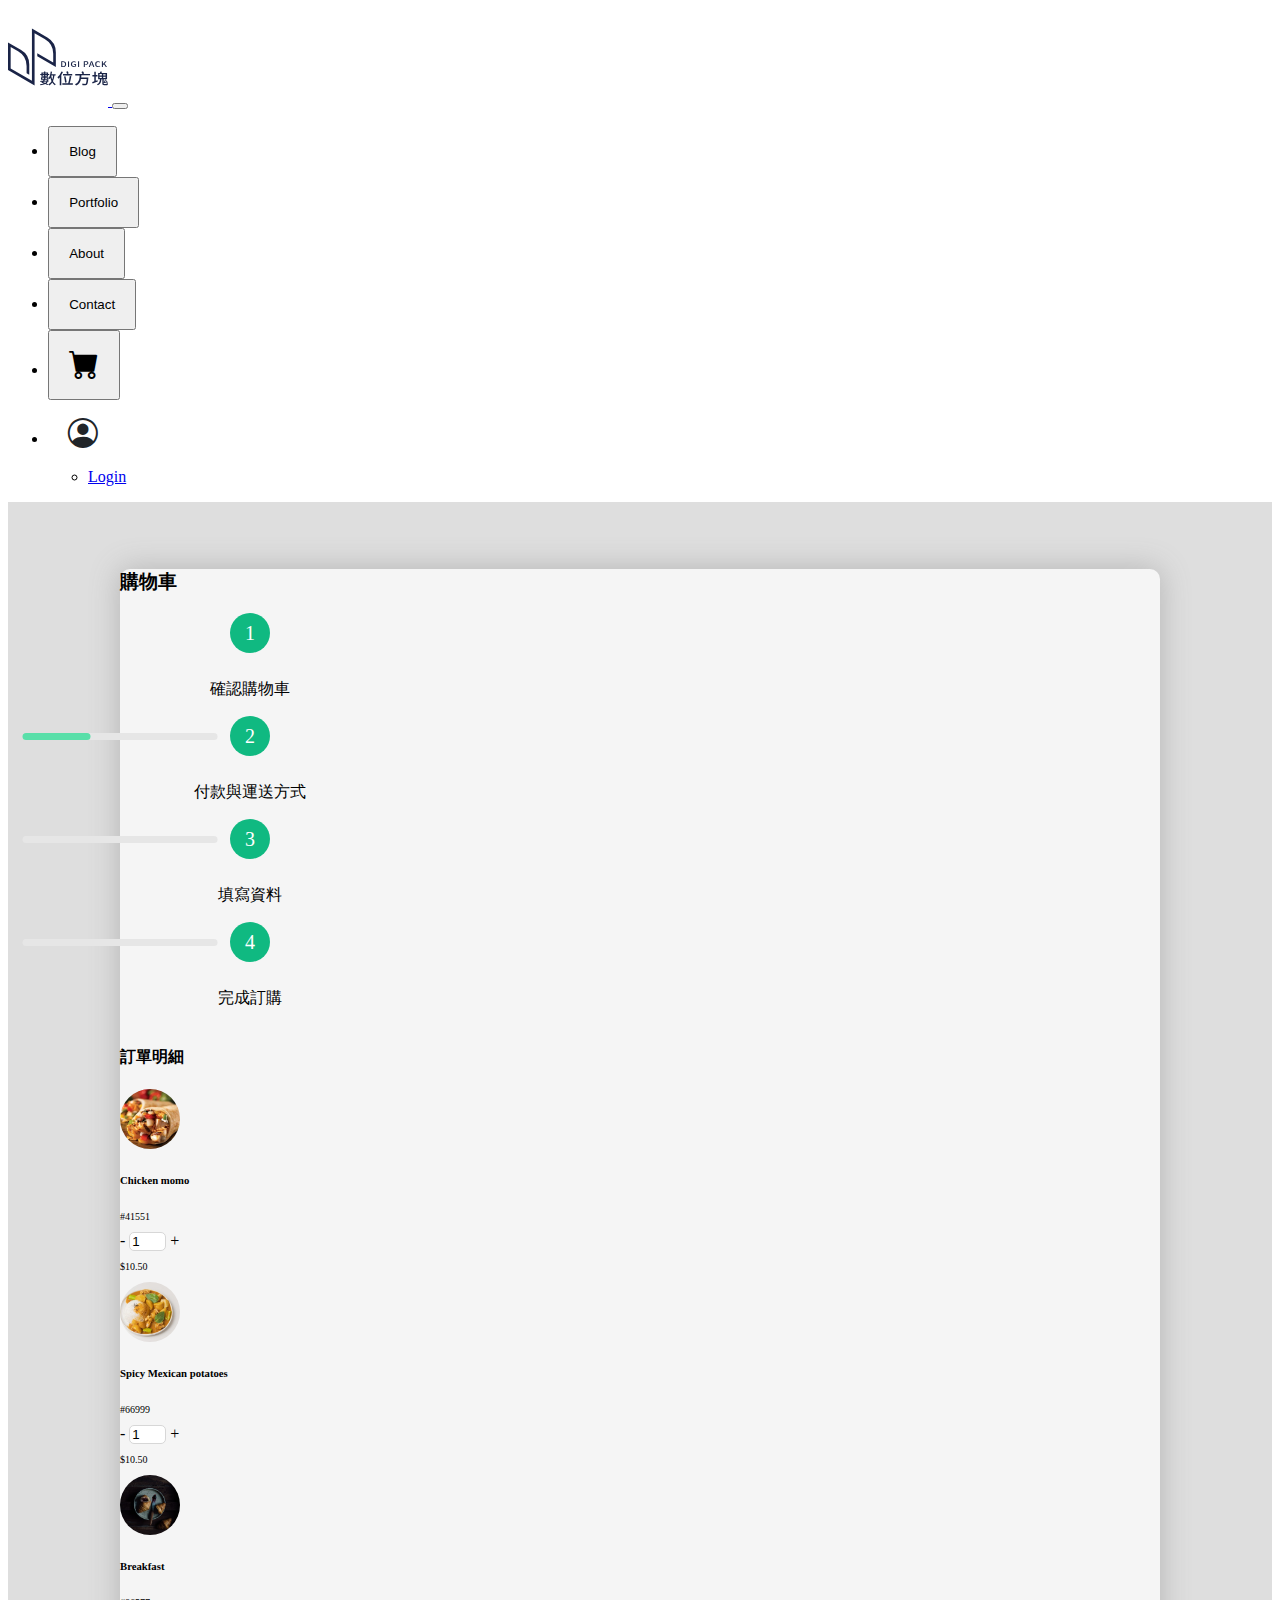
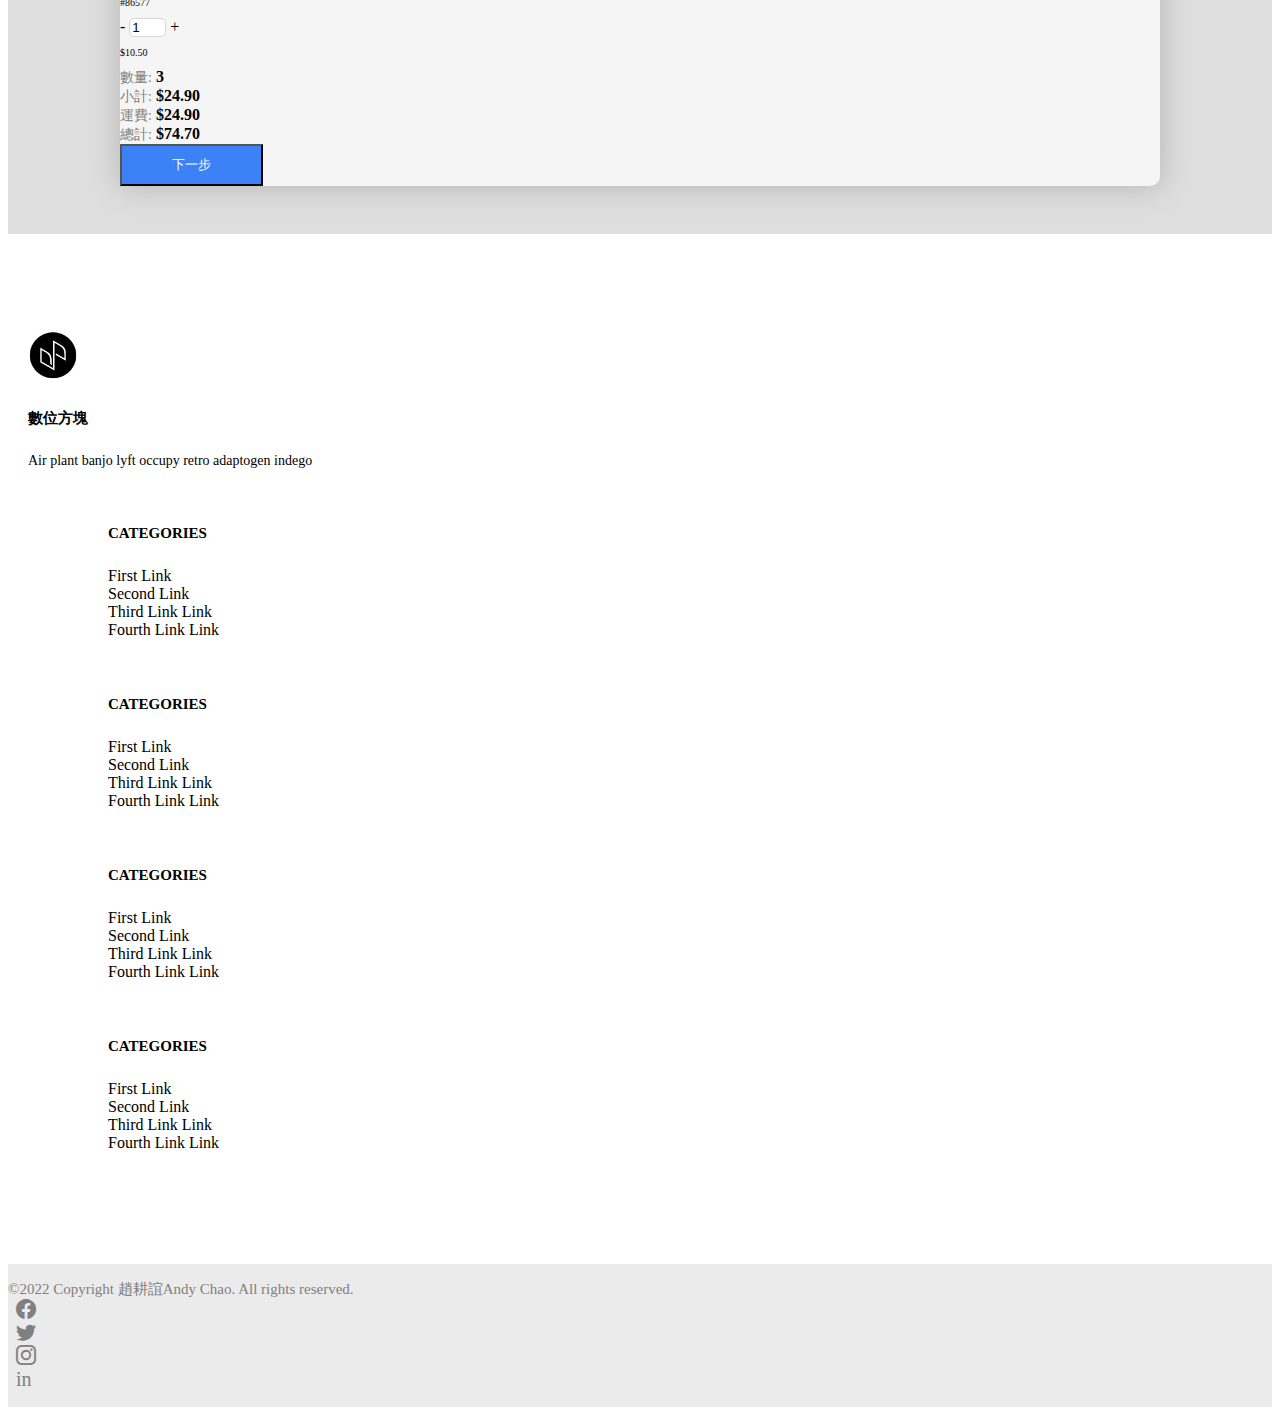
<file: bootstrapWork_pg_cart.html>
<!DOCTYPE html>
<html lang="en">

<head>
  <meta charset="UTF-8">
  <meta http-equiv="X-UA-Compatible" content="IE=edge">
  <meta name="viewport" content="width=device-width, initial-scale=1.0">
  <title>cart one</title>
  <meta name="author" content="Andy Chao">
  <meta name="description" content="本網頁僅提供本人作品集使用。">
  <link href="https://cdn.jsdelivr.net/npm/bootstrap@5.1.3/dist/css/bootstrap.min.css" rel="stylesheet"
    integrity="sha384-1BmE4kWBq78iYhFldvKuhfTAU6auU8tT94WrHftjDbrCEXSU1oBoqyl2QvZ6jIW3" crossorigin="anonymous">
  <link rel="stylesheet" href="./css/bootstrapWork_pg_cart.css">
  <link rel="stylesheet" href="https://cdn.jsdelivr.net/npm/bootstrap-icons@1.8.1/font/bootstrap-icons.css">
  <style>
    /* Snippets Prevent Quick Suggestions close*/
  </style>
</head>

<body>
  <main>
    <!-- navbar -->
    <section>
      <div class="container-fluid p-0">
        <nav class="navbar navbar-expand-lg navbar-light bg-light p-0">
          <div class="container">
            <a class="" href="./index.html">
              <img src="./image/logo.svg" alt="" width="100" height="98" class="d-inline-block align-text-top">
            </a>


            <button class="navbar-toggler" type="button" data-bs-toggle="collapse"
              data-bs-target="#navbarSupportedContent" aria-controls="navbarSupportedContent" aria-expanded="false"
              aria-label="Toggle navigation">
              <span class="navbar-toggler-icon"></span>
            </button>

            <div id="navbarSupportedContent" class="collapse navbar-collapse justify-content-end ">
              <ul class="navbar-nav align-items-center">

                <li class="nav-item">
                  <a class="" href="#">
                    <button class="btn btn-hover" type="submit">Blog</button>
                  </a>
                </li>

                <li class="nav-item">
                  <a href="#">
                    <button class="btn btn-hover" type="submit">Portfolio</button>
                  </a>
                </li>

                <li class="nav-item">
                  <a href="#">
                    <button class="btn btn-hover" type="submit">About</button>
                  </a>
                </li>

                <li class="nav-item">
                  <a href="#">
                    <button class="btn btn-hover" type="submit">Contact
                    </button>
                  </a>
                </li>

                <li class="nav-item">
                  <a href="./bootstrapWork_pg_cart.html">
                    <button class="btn cart-i" type="submit">
                      <i class="bi bi-cart-fill"></i>
                    </button>
                  </a>
                </li>

                <li class="nav-item dropdown">
                  <a class="drop-link" href="" id="navbarScrollingDropdown" role="button" data-bs-toggle="dropdown"
                    aria-expanded="false">
                    <i class="bi bi-person-circle"></i>
                  </a>
                  <ul class="dropdown-menu" aria-labelledby="navbarScrollingDropdown">
                    <li><a class="dropdown-item" href="./bootstrapWork_pg_login.html">Login</a></li>
                  </ul>
                </li>

              </ul>
            </div>

          </div>
        </nav>
    </section>


    <!-- cart -->
    <section>
      <div id="cart" class="container-fluid">
        <div id="cart-inner" class="p-5">
          <h3 class="fw-bold mb-4">購物車</h3>

          <div class="progress-line-box d-flex">
            <div class="progress-line">
              <div>
                <div class="curcle">
                  <p>1</p>
                </div>
              </div>
              <p class="p-text">確認購物車</p>
            </div>

            <div class="progress-line">
              <div>
                <div class="bar-line-left progress1"></div>
                <div class="curcle">
                  <p>2</p>
                </div>
              </div>
              <p class="p-text">付款與運送方式</p>
            </div>

            <div class="progress-line">
              <div>
                <div class="bar-line-left progress2"></div>
                <div class="curcle">
                  <p>3</p>
                </div>
              </div>
              <p class="p-text">填寫資料</p>
            </div>

            <div class="progress-line">
              <div>
                <div class="bar-line-left progress3"></div>
                <div class="curcle">
                  <p>4</p>
                </div>
              </div>
              <p class="p-text">完成訂購</p>
            </div>

          </div>

          <h4 class="py-4 border-top">訂單明細</h4>

          <div id="Order-area">
            <div class="py-4 border-bottom d-flex align-items-center justify-content-between">
              <div class="d-flex align-items-center">
                <div class="head-img me-3"></div>
                <div>
                  <h6 class="m-0">Chicken momo</h6>
                  <p class="m-0">#41551</p>
                </div>
              </div>
              <div class="d-flex align-items-center">
                <div class="pe-4 d-flex align-items-center">
                  <span>-</span>
                  <input type="text" class="px-2 mx-2" value="1">
                  <span>+</span>
                </div>
                <p class="pe-4 m-0">$10.50</p>
              </div>
            </div>

            <div class="py-4 border-bottom d-flex align-items-center justify-content-between">
              <div class="d-flex align-items-center">
                <div class="head-img2 me-3"></div>
                <div>
                  <h6 class="m-0">Spicy Mexican potatoes</h6>
                  <p class="m-0">#66999</p>
                </div>
              </div>
              <div class="d-flex align-items-center">
                <div class="pe-4 d-flex align-items-center">
                  <span>-</span>
                  <input type="text" class="px-2 mx-2" value="1">
                  <span>+</span>
                </div>
                <p class="pe-4 m-0">$10.50</p>
              </div>
            </div>

            <div class="py-4 border-bottom d-flex align-items-center justify-content-between">
              <div class="d-flex align-items-center">
                <div class="head-img3 me-3"></div>
                <div>
                  <h6 class="m-0">Breakfast</h6>
                  <p class="m-0">#86577</p>
                </div>
              </div>
              <div class="d-flex align-items-center">
                <div class="pe-4 d-flex align-items-center">
                  <span>-</span>
                  <input type="text" class="px-2 mx-2" value="1">
                  <span>+</span>
                </div>
                <p class="pe-4 m-0">$10.50</p>
              </div>
            </div>
          </div>

          <div id="totle" class="py-4 border-bottom row justify-content-end">
            <div class="col-lg-3 col-md-4">
              <div class="py-1 d-flex justify-content-between">
                <span>數量:</span>
                <span>3</span>
              </div>

              <div class="py-1 d-flex justify-content-between">
                <span>小計:</span>
                <span>$24.90</span>
              </div>

              <div class="py-1 d-flex justify-content-between">
                <span>運費:</span>
                <span>$24.90</span>
              </div>

              <div class="py-1 d-flex justify-content-between">
                <span>總計:</span>
                <span>$74.70</span>
              </div>
            </div>

          </div>

          <div id="foot-button" class="pt-4 d-flex justify-content-between">
            <div class="d-flex align-items-center">
              <!-- <div>
                <i class="fs-4 bi bi-arrow-left-short"></i>
              </div>
              <div>返回購物</div> -->
            </div>
            <div>
              <button class="btn" type="submit" onclick="location.href='./bootstrapWork_pg_cart_two.html';">下一步</button>
            </div>
          </div>

        </div>
      </div>
    </section>




    <!-- CATEGORIES -->
    <section>
      <div class="container-sm">
        <div id="CATEGORIES" class="row align-items-center ">
          <div class="col-lg-3 col-md-5 col-5">
            <div class="d-flex align-items-center">
              <div>
                <img src="./image/數位.jpg" width="50" alt="">
              </div>
              <h5 class="m-0 px-2">數位方塊</h5>
            </div>
            <p>Air plant banjo lyft occupy retro adaptogen indego</p>
          </div>


          <div class="ps80 col-lg-9 col-md-7 row row-cols-lg-4 row-cols-md-2 row-cols-1">

            <div class="col">
              <h5>CATEGORIES</h5>
              <div>
                <a href="">First Link</a>
              </div>
              <div>
                <a href="">Second Link</a>
              </div>
              <div>
                <a href="">Third Link Link</a>
              </div>
              <div>
                <a href="">Fourth Link Link</a>
              </div>
            </div>

            <div class="col">
              <h5>CATEGORIES</h5>
              <div>
                <a href="">First Link</a>
              </div>
              <div>
                <a href="">Second Link</a>
              </div>
              <div>
                <a href="">Third Link Link</a>
              </div>
              <div>
                <a href="">Fourth Link Link</a>
              </div>
            </div>

            <div class="col">
              <h5>CATEGORIES</h5>
              <div>
                <a href="">First Link</a>
              </div>
              <div>
                <a href="">Second Link</a>
              </div>
              <div>
                <a href="">Third Link Link</a>
              </div>
              <div>
                <a href="">Fourth Link Link</a>
              </div>
            </div>

            <div class="col">
              <h5>CATEGORIES</h5>
              <div>
                <a href="">First Link</a>
              </div>
              <div>
                <a href="">Second Link</a>
              </div>
              <div>
                <a href="">Third Link Link</a>
              </div>
              <div>
                <a href="">Fourth Link Link</a>
              </div>
            </div>

          </div>
        </div>
      </div>
    </section>

    <!-- foot -->
    <section id="foot" style="background-color: rgb(235, 235, 235);">
      <div class="container-sm">
        <div class=" d-flex  justify-content-between align-items-center">
          <div class="d-flex">
            <p style="font-size: 15px;">©2022 Copyright 趙耕誼Andy Chao. All rights reserved.</p>
            <p style="font-size: 15px;"></p>
          </div>
          <div class="d-flex right">
            <div>
              <i class="bi bi-facebook"></i>
            </div>
            <div>
              <i class="bi bi-twitter"></i>
            </div>
            <div>
              <i class="bi bi-instagram"></i>
            </div>
            <div>
              <p>in</p>
            </div>
          </div>
        </div>
      </div>
    </section>


  </main>







  <script src="https://cdn.jsdelivr.net/npm/bootstrap@5.1.3/dist/js/bootstrap.bundle.min.js"
    integrity="sha384-ka7Sk0Gln4gmtz2MlQnikT1wXgYsOg+OMhuP+IlRH9sENBO0LRn5q+8nbTov4+1p" crossorigin="anonymous">
    </script>

</body>

</html>
</file>
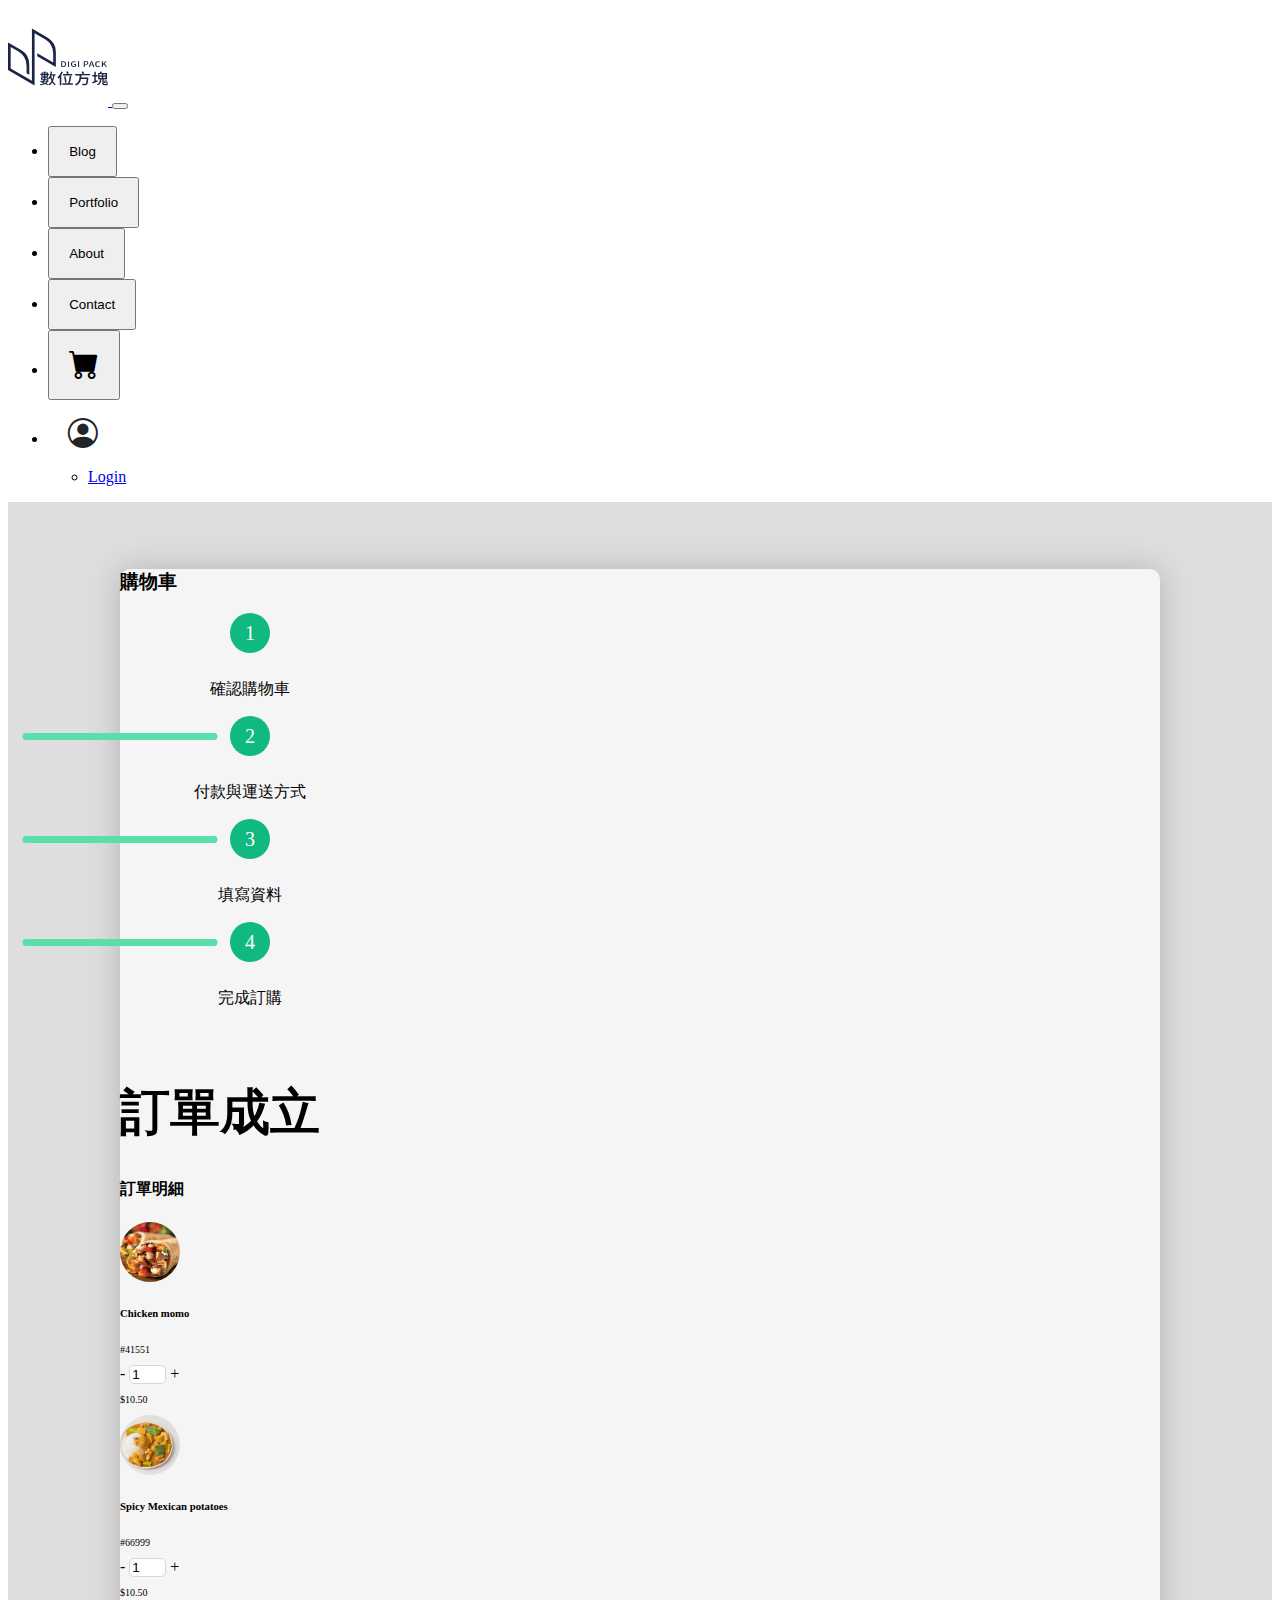
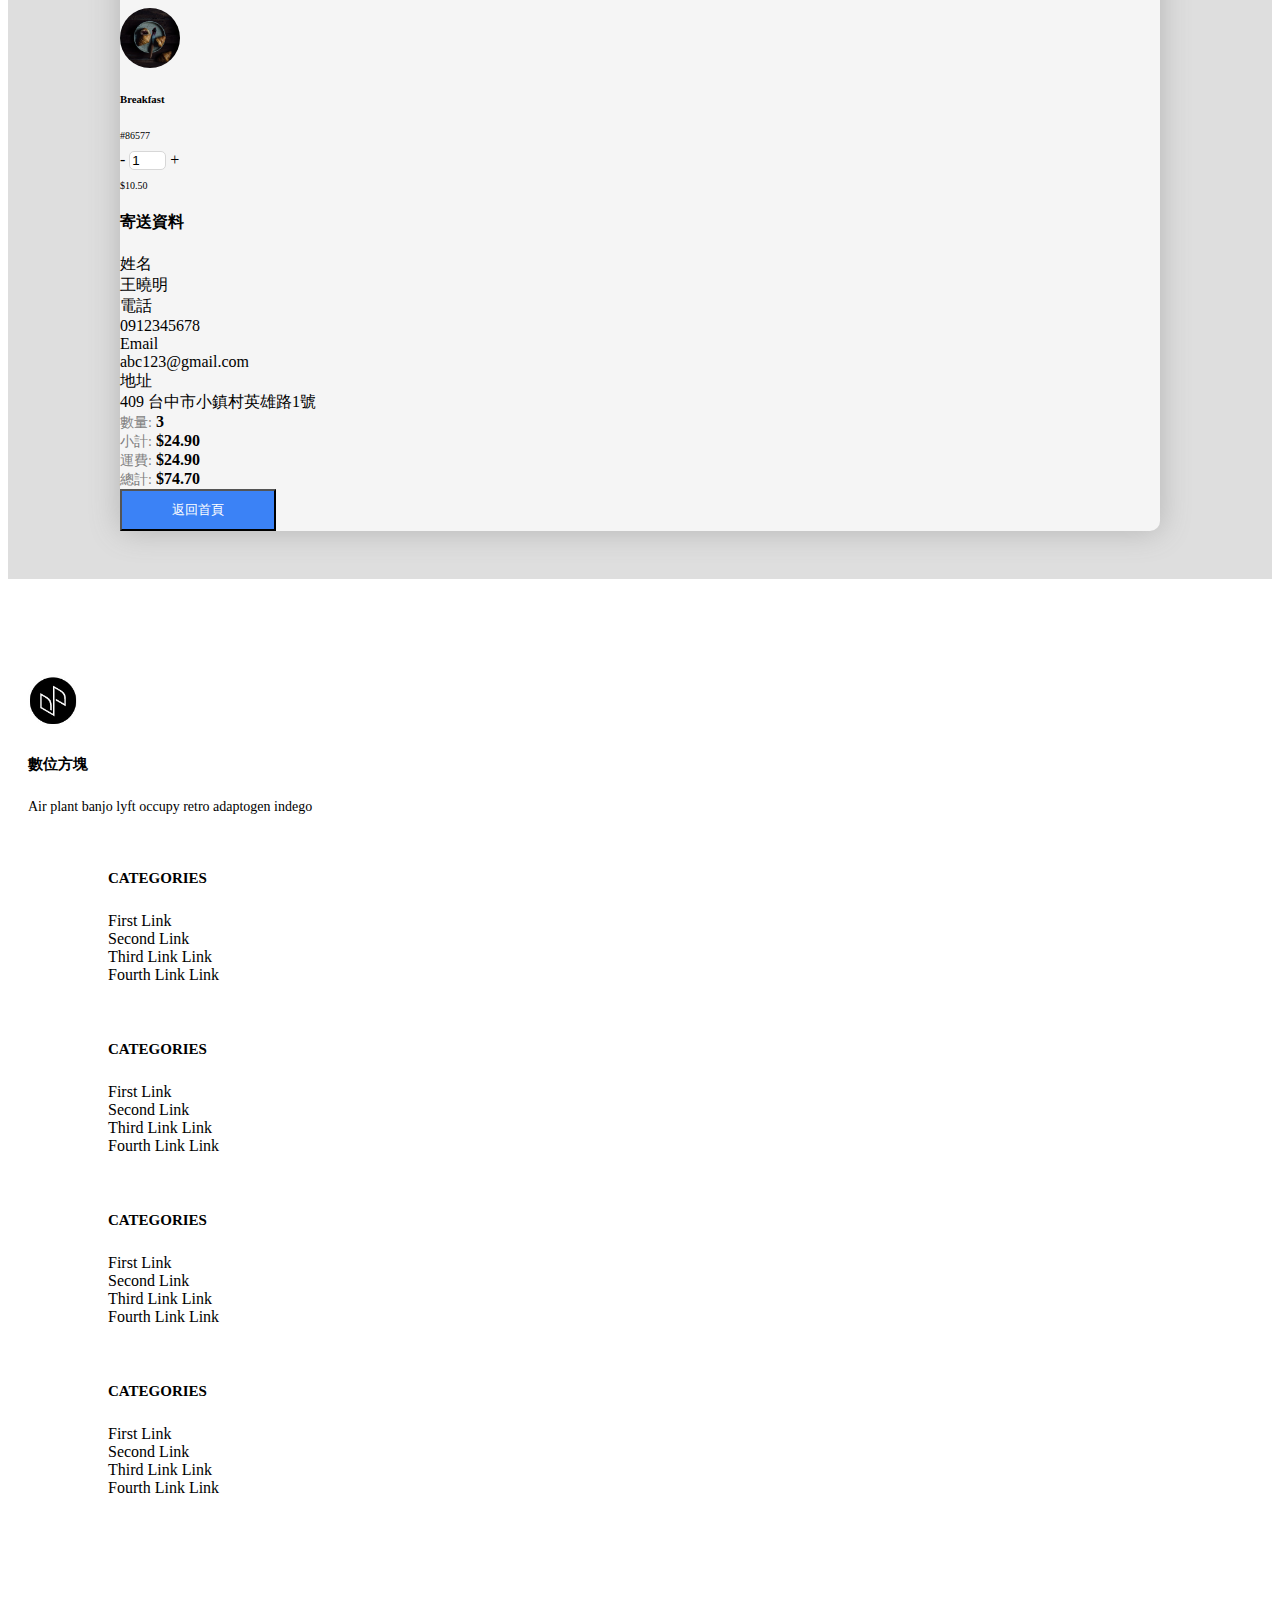
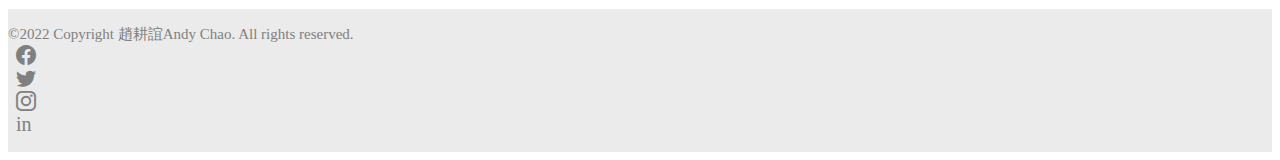
<file: bootstrapWork_pg_cart_four.html>
<!DOCTYPE html>
<html lang="en">

<head>
  <meta charset="UTF-8">
  <meta http-equiv="X-UA-Compatible" content="IE=edge">
  <meta name="viewport" content="width=device-width, initial-scale=1.0">
  <title>cart four</title>
  <meta name="author" content="Andy Chao">
  <meta name="description" content="本網頁僅提供本人作品集使用。">
  <meta name="author" content="Andy Chao">
  <meta name="description" content="本網頁僅提供本人作品集使用。">
  <link href="https://cdn.jsdelivr.net/npm/bootstrap@5.1.3/dist/css/bootstrap.min.css" rel="stylesheet"
    integrity="sha384-1BmE4kWBq78iYhFldvKuhfTAU6auU8tT94WrHftjDbrCEXSU1oBoqyl2QvZ6jIW3" crossorigin="anonymous">
  <link rel="stylesheet" href="./css/bootstrapWork_pg_cart_four.css">
  <link rel="stylesheet" href="https://cdn.jsdelivr.net/npm/bootstrap-icons@1.8.1/font/bootstrap-icons.css">
  <style>
    /* Snippets Prevent Quick Suggestions close*/
  </style>
</head>

<body>
  <main>
    <!-- navbar -->
    <section>
      <div class="container-fluid p-0">
        <nav class="navbar navbar-expand-lg navbar-light bg-light p-0">
          <div class="container">
            <a class="" href="./index.html">
              <img src="./image/logo.svg" alt="" width="100" height="98" class="d-inline-block align-text-top">
            </a>


            <button class="navbar-toggler" type="button" data-bs-toggle="collapse"
              data-bs-target="#navbarSupportedContent" aria-controls="navbarSupportedContent" aria-expanded="false"
              aria-label="Toggle navigation">
              <span class="navbar-toggler-icon"></span>
            </button>

            <div id="navbarSupportedContent" class="collapse navbar-collapse justify-content-end ">
              <ul class="navbar-nav align-items-center">

                <li class="nav-item">
                  <a class="" href="#">
                    <button class="btn btn-hover" type="submit">Blog</button>
                  </a>
                </li>

                <li class="nav-item">
                  <a href="#">
                    <button class="btn btn-hover" type="submit">Portfolio</button>
                  </a>
                </li>

                <li class="nav-item">
                  <a href="#">
                    <button class="btn btn-hover" type="submit">About</button>
                  </a>
                </li>

                <li class="nav-item">
                  <a href="#">
                    <button class="btn btn-hover" type="submit">Contact
                    </button>
                  </a>
                </li>

                <li class="nav-item">
                  <a href="./bootstrapWork_pg_cart.html">
                    <button class="btn cart-i" type="submit">
                      <i class="bi bi-cart-fill"></i>
                    </button>
                  </a>
                </li>

                <li class="nav-item dropdown">
                  <a class="drop-link" href="" id="navbarScrollingDropdown" role="button" data-bs-toggle="dropdown"
                    aria-expanded="false">
                    <i class="bi bi-person-circle"></i>
                  </a>
                  <ul class="dropdown-menu" aria-labelledby="navbarScrollingDropdown">
                    <li><a class="dropdown-item" href="./bootstrapWork_pg_login.html">Login</a></li>
                  </ul>
                </li>

              </ul>
            </div>

          </div>
        </nav>
    </section>


    <!-- cart -->
    <section>
      <div id="cart" class="container-fluid">
        <div id="cart-inner" class="p-5">
          <h3 class="fw-bold mb-4">購物車</h3>

          <div class="progress-line-box d-flex">
            <div class="progress-line">
              <div>
                <div class="curcle">
                  <p>1</p>
                </div>
              </div>
              <p class="p-text">確認購物車</p>
            </div>

            <div class="progress-line">
              <div>
                <div class="bar-line-left progress1"></div>
                <div class="curcle">
                  <p>2</p>
                </div>
              </div>
              <p class="p-text">付款與運送方式</p>
            </div>

            <div class="progress-line">
              <div>
                <div class="bar-line-left progress2"></div>
                <div class="curcle">
                  <p>3</p>
                </div>
              </div>
              <p class="p-text">填寫資料</p>
            </div>

            <div class="progress-line">
              <div>
                <div class="bar-line-left progress3"></div>
                <div class="curcle">
                  <p>4</p>
                </div>
              </div>
              <p class="p-text">完成訂購</p>
            </div>

          </div>

          <h1 class="OrderText text-center border-top">訂單成立</h1>
          <h4>訂單明細</h4>

          <div id="Order-area">
            <div class="py-4 border-bottom d-flex align-items-center justify-content-between">
              <div class="d-flex align-items-center">
                <div class="head-img me-3"></div>
                <div>
                  <h6 class="m-0">Chicken momo</h6>
                  <p class="m-0">#41551</p>
                </div>
              </div>
              <div class="d-flex align-items-center">
                <div class="pe-4 d-flex align-items-center">
                  <span>-</span>
                  <input type="text" class="px-2 mx-2" value="1">
                  <span>+</span>
                </div>
                <p class="pe-4 m-0">$10.50</p>
              </div>
            </div>

            <div class="py-4 border-bottom d-flex align-items-center justify-content-between">
              <div class="d-flex align-items-center">
                <div class="head-img2 me-3"></div>
                <div>
                  <h6 class="m-0">Spicy Mexican potatoes</h6>
                  <p class="m-0">#66999</p>
                </div>
              </div>
              <div class="d-flex align-items-center">
                <div class="pe-4 d-flex align-items-center">
                  <span>-</span>
                  <input type="text" class="px-2 mx-2" value="1">
                  <span>+</span>
                </div>
                <p class="pe-4 m-0">$10.50</p>
              </div>
            </div>

            <div class="py-4 border-bottom d-flex align-items-center justify-content-between">
              <div class="d-flex align-items-center">
                <div class="head-img3 me-3"></div>
                <div>
                  <h6 class="m-0">Breakfast</h6>
                  <p class="m-0">#86577</p>
                </div>
              </div>
              <div class="d-flex align-items-center">
                <div class="pe-4 d-flex align-items-center">
                  <span>-</span>
                  <input type="text" class="px-2 mx-2" value="1">
                  <span>+</span>
                </div>
                <p class="pe-4 m-0">$10.50</p>
              </div>
            </div>
          </div>

          <h4 class="pt-4 border-top">寄送資料</h4>

          <div class="pb-4 d-flex flex-column">

            <div class="py-3 d-flex align-items-center w-100">
              <div class="fs-5" style="width: 75px;">姓名</div>
              <div class="fs-5 m-0">王曉明</div>
            </div>

            <div class="py-3 d-flex align-items-center w-100">
              <div class="fs-5" style="width: 75px;">電話</div>
              <div class="fs-5 m-0">0912345678</div>
            </div>

            <div class="py-3 d-flex align-items-center w-100">
              <div class="fs-5" style="width: 75px;">Email</div>
              <div class="fs-5 m-0">abc123@gmail.com</div>
            </div>


            <div class="py-3 d-flex align-items-center w-100">
              <div class="fs-5" style="width: 75px;">地址</div>
              <div class="fs-5 m-0">409 台中市小鎮村英雄路1號</div>
            </div>

          </div>

          <div id="totle" class="py-4 border-bottom border-top row justify-content-end">
            <div class="col-lg-3 col-md-4">
              <div class="py-1 d-flex justify-content-between">
                <span>數量:</span>
                <span>3</span>
              </div>

              <div class="py-1 d-flex justify-content-between">
                <span>小計:</span>
                <span>$24.90</span>
              </div>

              <div class="py-1 d-flex justify-content-between">
                <span>運費:</span>
                <span>$24.90</span>
              </div>

              <div class="py-1 d-flex justify-content-between">
                <span>總計:</span>
                <span>$74.70</span>
              </div>
            </div>
          </div>

          <div id="foot-button" class="pt-4 d-flex justify-content-end">
            <div>
              <button class="btn" type="submit" onclick="location.href='./index.html';">返回首頁</button>
            </div>
          </div>

        </div>
      </div>
    </section>




    <!-- CATEGORIES -->
    <section>
      <div class="container-sm">
        <div id="CATEGORIES" class="row align-items-center ">
          <div class="col-lg-3 col-md-5 col-5">
            <div class="d-flex align-items-center">
              <div>
                <img src="./image/數位.jpg" width="50" alt="">
              </div>
              <h5 class="m-0 px-2">數位方塊</h5>
            </div>
            <p>Air plant banjo lyft occupy retro adaptogen indego</p>
          </div>


          <div class="ps80 col-lg-9 col-md-7 row row-cols-lg-4 row-cols-md-2 row-cols-1">

            <div class="col">
              <h5>CATEGORIES</h5>
              <div>
                <a href="">First Link</a>
              </div>
              <div>
                <a href="">Second Link</a>
              </div>
              <div>
                <a href="">Third Link Link</a>
              </div>
              <div>
                <a href="">Fourth Link Link</a>
              </div>
            </div>

            <div class="col">
              <h5>CATEGORIES</h5>
              <div>
                <a href="">First Link</a>
              </div>
              <div>
                <a href="">Second Link</a>
              </div>
              <div>
                <a href="">Third Link Link</a>
              </div>
              <div>
                <a href="">Fourth Link Link</a>
              </div>
            </div>

            <div class="col">
              <h5>CATEGORIES</h5>
              <div>
                <a href="">First Link</a>
              </div>
              <div>
                <a href="">Second Link</a>
              </div>
              <div>
                <a href="">Third Link Link</a>
              </div>
              <div>
                <a href="">Fourth Link Link</a>
              </div>
            </div>

            <div class="col">
              <h5>CATEGORIES</h5>
              <div>
                <a href="">First Link</a>
              </div>
              <div>
                <a href="">Second Link</a>
              </div>
              <div>
                <a href="">Third Link Link</a>
              </div>
              <div>
                <a href="">Fourth Link Link</a>
              </div>
            </div>

          </div>
        </div>
      </div>
    </section>

    <!-- foot -->
    <section id="foot" style="background-color: rgb(235, 235, 235);">
      <div class="container-sm">
        <div class=" d-flex  justify-content-between align-items-center">
          <div class="d-flex">
            <p style="font-size: 15px;">©2022 Copyright 趙耕誼Andy Chao. All rights reserved.</p>
            <p style="font-size: 15px;"></p>
          </div>
          <div class="d-flex right">
            <div>
              <i class="bi bi-facebook"></i>
            </div>
            <div>
              <i class="bi bi-twitter"></i>
            </div>
            <div>
              <i class="bi bi-instagram"></i>
            </div>
            <div>
              <p>in</p>
            </div>
          </div>
        </div>
      </div>
    </section>


  </main>







  
  <script src="https://cdn.jsdelivr.net/npm/bootstrap@5.1.3/dist/js/bootstrap.bundle.min.js"
    integrity="sha384-ka7Sk0Gln4gmtz2MlQnikT1wXgYsOg+OMhuP+IlRH9sENBO0LRn5q+8nbTov4+1p" crossorigin="anonymous">
    </script>

</body>

</html>
</file>
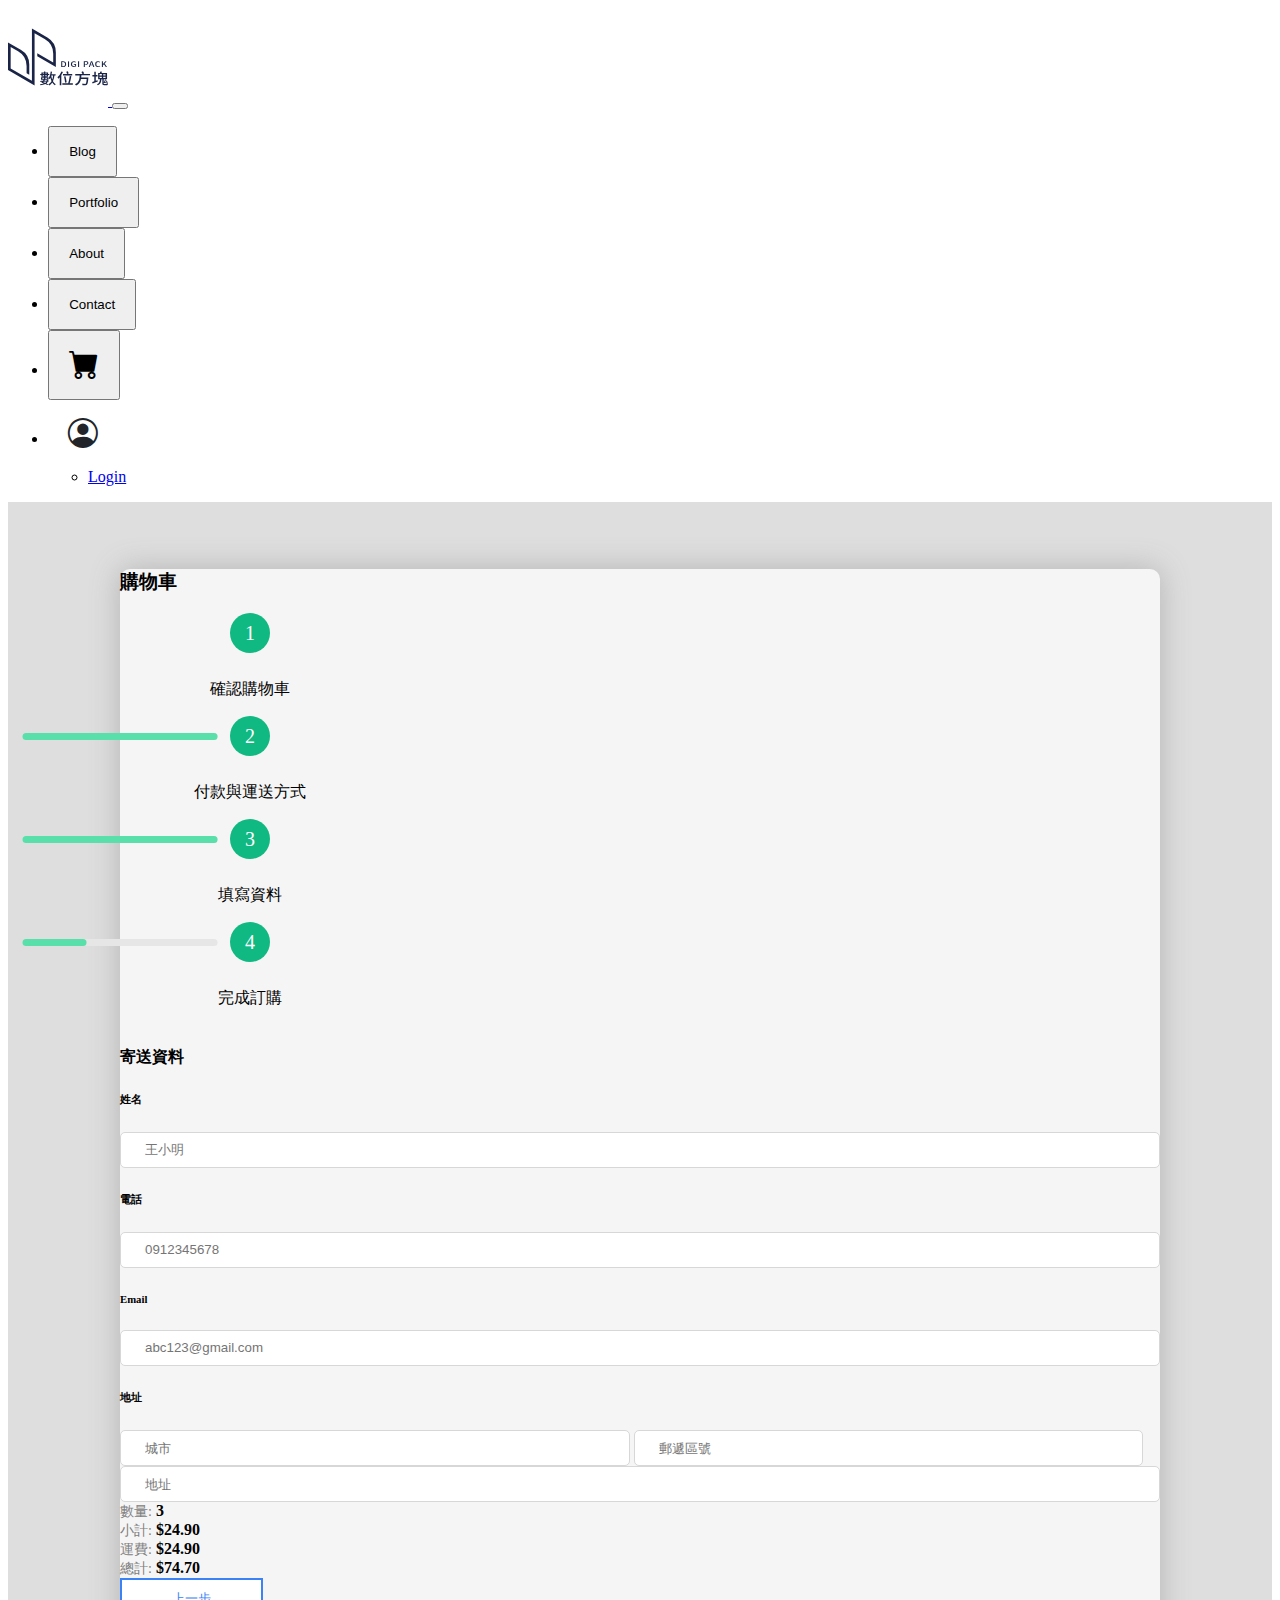
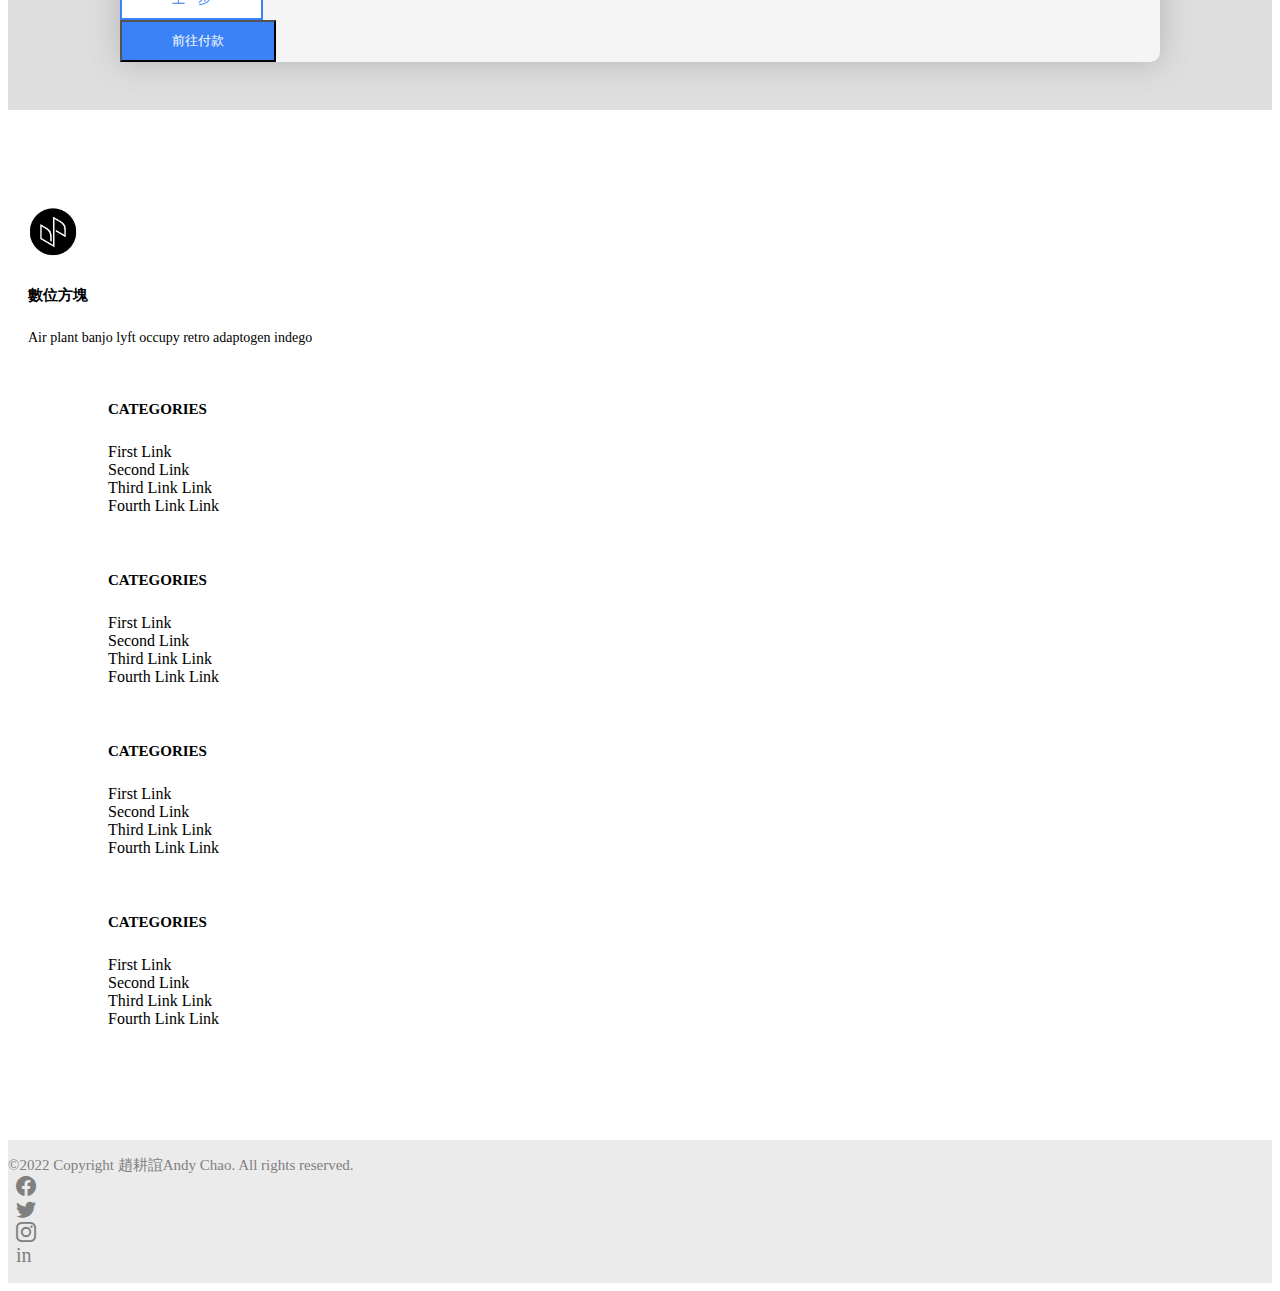
<file: bootstrapWork_pg_cart_tree.html>
<!DOCTYPE html>
<html lang="en">

<head>
  <meta charset="UTF-8">
  <meta http-equiv="X-UA-Compatible" content="IE=edge">
  <meta name="viewport" content="width=device-width, initial-scale=1.0">
  <title>cart tree</title>
  <meta name="author" content="Andy Chao">
  <meta name="description" content="本網頁僅提供本人作品集使用。">
  <link href="https://cdn.jsdelivr.net/npm/bootstrap@5.1.3/dist/css/bootstrap.min.css" rel="stylesheet"
    integrity="sha384-1BmE4kWBq78iYhFldvKuhfTAU6auU8tT94WrHftjDbrCEXSU1oBoqyl2QvZ6jIW3" crossorigin="anonymous">
  <link rel="stylesheet" href="./css/bootstrapWork_pg_cart_tree.css">
  <link rel="stylesheet" href="https://cdn.jsdelivr.net/npm/bootstrap-icons@1.8.1/font/bootstrap-icons.css">
  <style>
    /* Snippets Prevent Quick Suggestions close*/
  </style>
</head>

<body>
  <main>
    <!-- navbar -->
    <section>
      <div class="container-fluid p-0">
        <nav class="navbar navbar-expand-lg navbar-light bg-light p-0">
          <div class="container">
            <a class="" href="./index.html">
              <img src="./image/logo.svg" alt="" width="100" height="98" class="d-inline-block align-text-top">
            </a>


            <button class="navbar-toggler" type="button" data-bs-toggle="collapse"
              data-bs-target="#navbarSupportedContent" aria-controls="navbarSupportedContent" aria-expanded="false"
              aria-label="Toggle navigation">
              <span class="navbar-toggler-icon"></span>
            </button>

            <div id="navbarSupportedContent" class="collapse navbar-collapse justify-content-end ">
              <ul class="navbar-nav align-items-center">

                <li class="nav-item">
                  <a class="" href="#">
                    <button class="btn btn-hover" type="submit">Blog</button>
                  </a>
                </li>

                <li class="nav-item">
                  <a href="#">
                    <button class="btn btn-hover" type="submit">Portfolio</button>
                  </a>
                </li>

                <li class="nav-item">
                  <a href="#">
                    <button class="btn btn-hover" type="submit">About</button>
                  </a>
                </li>

                <li class="nav-item">
                  <a href="#">
                    <button class="btn btn-hover" type="submit">Contact
                    </button>
                  </a>
                </li>

                <li class="nav-item">
                  <a href="./bootstrapWork_pg_cart.html">
                    <button class="btn cart-i" type="submit">
                      <i class="bi bi-cart-fill"></i>
                    </button>
                  </a>
                </li>

                <li class="nav-item dropdown">
                  <a class="drop-link" href="" id="navbarScrollingDropdown" role="button" data-bs-toggle="dropdown"
                    aria-expanded="false">
                    <i class="bi bi-person-circle"></i>
                  </a>
                  <ul class="dropdown-menu" aria-labelledby="navbarScrollingDropdown">
                    <li><a class="dropdown-item" href="./bootstrapWork_pg_login.html">Login</a></li>
                  </ul>
                </li>

              </ul>
            </div>

          </div>
        </nav>
    </section>


    <!-- cart -->
    <section>
      <div id="cart" class="container-fluid">
        <div id="cart-inner" class="p-5">
          <h3 class="fw-bold mb-4">購物車</h3>

          <div class="progress-line-box d-flex">
            <div class="progress-line">
              <div>
                <div class="curcle">
                  <p>1</p>
                </div>
              </div>
              <p class="p-text">確認購物車</p>
            </div>

            <div class="progress-line">
              <div>
                <div class="bar-line-left progress1"></div>
                <div class="curcle">
                  <p>2</p>
                </div>
              </div>
              <p class="p-text">付款與運送方式</p>
            </div>

            <div class="progress-line">
              <div>
                <div class="bar-line-left progress2"></div>
                <div class="curcle">
                  <p>3</p>
                </div>
              </div>
              <p class="p-text">填寫資料</p>
            </div>

            <div class="progress-line">
              <div>
                <div class="bar-line-left progress3"></div>
                <div class="curcle">
                  <p>4</p>
                </div>
              </div>
              <p class="p-text">完成訂購</p>
            </div>

          </div>

          <h4 class="pt-4 border-top">寄送資料</h4>

          <div id="Order-area">
            <div class="d-flex align-items-center">
              <div class="d-flex flex-column w-100">
                  <h6 class="fs-5 mt-3">姓名</h6>
                  <input type="text" placeholder="王小明">
              </div>
            </div>

            <div class="d-flex align-items-center">
              <div class="d-flex flex-column w-100">
                  <h6 class="fs-5 mt-3">電話</h6>
                  <input type="text" placeholder="0912345678">
              </div>
            </div>

            <div class="d-flex align-items-center">
              <div class="d-flex flex-column w-100">
                  <h6 class="fs-5 mt-3">Email</h6>
                  <input type="text" placeholder="abc123@gmail.com">
              </div>
            </div>

            <div class="pb-5 d-flex border-bottom align-items-center">
              <div class="d-flex flex-column w-100"> 
                  <h6 class="fs-5 mt-3">地址</h6>
                  <div class="mb-3 d-flex justify-content-between">
                    <input type="text" placeholder="城市" style="width: 49%;">
                    <input type="text" placeholder="郵遞區號" style="width: 49%;">
                  </div>
                  <input type="text" placeholder="地址">                
              </div>
            </div>
          </div>

          <div id="totle" class="py-4 border-bottom row justify-content-end">
            <div class="col-lg-3 col-md-4">
              <div class="py-1 d-flex justify-content-between">
                <span>數量:</span>
                <span>3</span>
              </div>

              <div class="py-1 d-flex justify-content-between">
                <span>小計:</span>
                <span>$24.90</span>
              </div>

              <div class="py-1 d-flex justify-content-between">
                <span>運費:</span>
                <span>$24.90</span>
              </div>

              <div class="py-1 d-flex justify-content-between">
                <span>總計:</span>
                <span>$74.70</span>
              </div>
            </div>

          </div>

          <div id="foot-button" class="pt-4 d-flex justify-content-between">
            <div>
              <button class="btn btnA" type="submit"onclick="location.href='./bootstrapWork_pg_cart.html';">上一步</button>
            </div>
            <div>
              <button class="btn btnB" type="submit"onclick="location.href='./bootstrapWork_pg_cart_four.html';">前往付款</button>
            </div>
          </div>

        </div>
      </div>
    </section>




    <!-- CATEGORIES -->
    <section>
      <div class="container-sm">
        <div id="CATEGORIES" class="row align-items-center ">
          <div class="col-lg-3 col-md-5 col-5">
            <div class="d-flex align-items-center">
              <div>
                <img src="./image/數位.jpg" width="50" alt="">
              </div>
              <h5 class="m-0 px-2">數位方塊</h5>
            </div>
            <p>Air plant banjo lyft occupy retro adaptogen indego</p>
          </div>


          <div class="ps80 col-lg-9 col-md-7 row row-cols-lg-4 row-cols-md-2 row-cols-1">

            <div class="col">
              <h5>CATEGORIES</h5>
              <div>
                <a href="">First Link</a>
              </div>
              <div>
                <a href="">Second Link</a>
              </div>
              <div>
                <a href="">Third Link Link</a>
              </div>
              <div>
                <a href="">Fourth Link Link</a>
              </div>
            </div>

            <div class="col">
              <h5>CATEGORIES</h5>
              <div>
                <a href="">First Link</a>
              </div>
              <div>
                <a href="">Second Link</a>
              </div>
              <div>
                <a href="">Third Link Link</a>
              </div>
              <div>
                <a href="">Fourth Link Link</a>
              </div>
            </div>

            <div class="col">
              <h5>CATEGORIES</h5>
              <div>
                <a href="">First Link</a>
              </div>
              <div>
                <a href="">Second Link</a>
              </div>
              <div>
                <a href="">Third Link Link</a>
              </div>
              <div>
                <a href="">Fourth Link Link</a>
              </div>
            </div>

            <div class="col">
              <h5>CATEGORIES</h5>
              <div>
                <a href="">First Link</a>
              </div>
              <div>
                <a href="">Second Link</a>
              </div>
              <div>
                <a href="">Third Link Link</a>
              </div>
              <div>
                <a href="">Fourth Link Link</a>
              </div>
            </div>

          </div>
        </div>
      </div>
    </section>

    <!-- foot -->
    <section id="foot" style="background-color: rgb(235, 235, 235);">
      <div class="container-sm">
        <div class=" d-flex  justify-content-between align-items-center">
          <div class="d-flex">
            <p style="font-size: 15px;">©2022 Copyright 趙耕誼Andy Chao. All rights reserved.</p>
            <p style="font-size: 15px;"></p>
          </div>
          <div class="d-flex right">
            <div>
              <i class="bi bi-facebook"></i>
            </div>
            <div>
              <i class="bi bi-twitter"></i>
            </div>
            <div>
              <i class="bi bi-instagram"></i>
            </div>
            <div>
              <p>in</p>
            </div>
          </div>
        </div>
      </div>
    </section>


  </main>







  
  <script src="https://cdn.jsdelivr.net/npm/bootstrap@5.1.3/dist/js/bootstrap.bundle.min.js"
    integrity="sha384-ka7Sk0Gln4gmtz2MlQnikT1wXgYsOg+OMhuP+IlRH9sENBO0LRn5q+8nbTov4+1p" crossorigin="anonymous">
    </script>

</body>

</html>
</file>
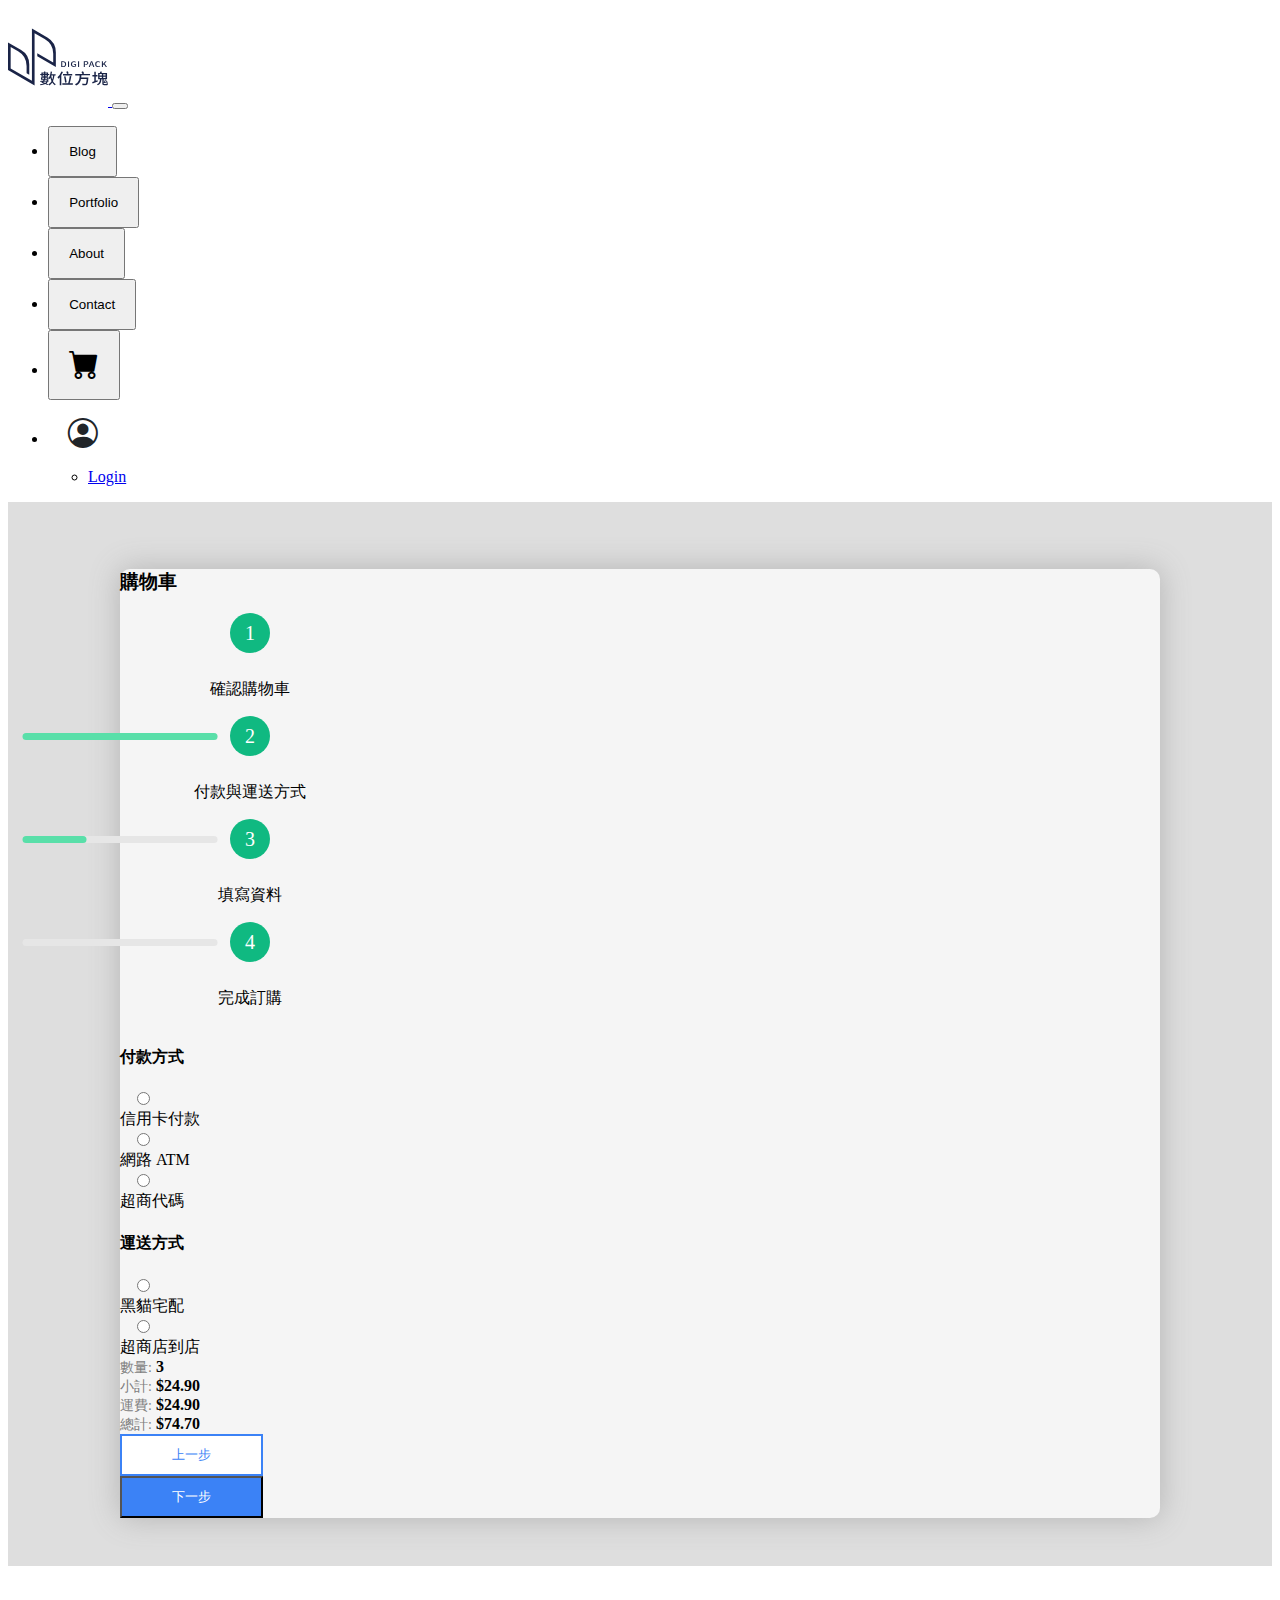
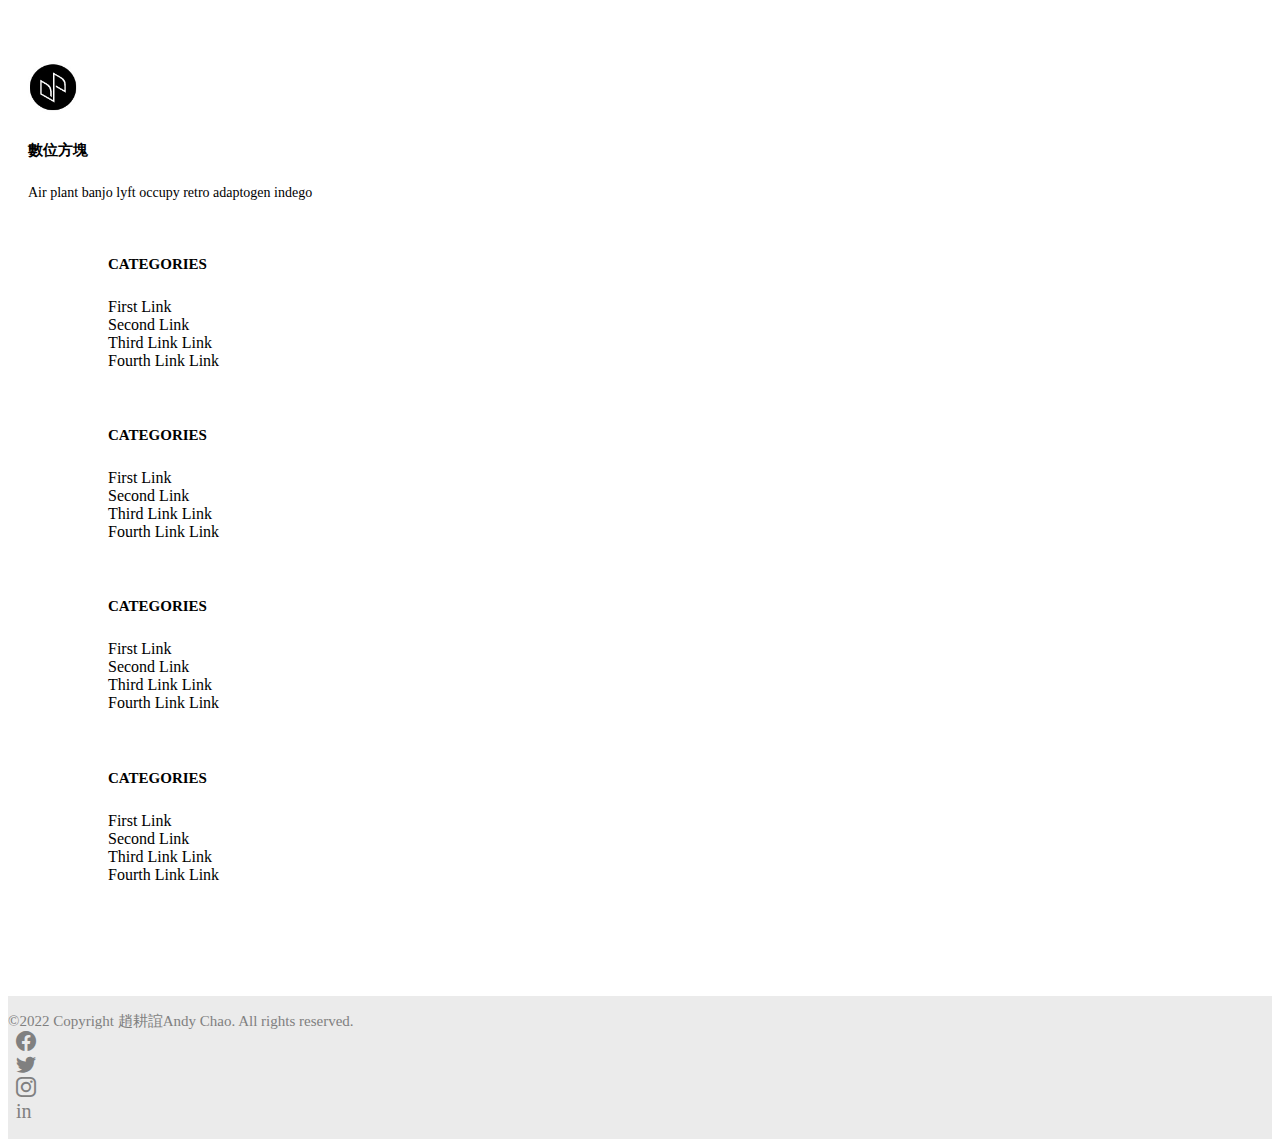
<file: bootstrapWork_pg_cart_two.html>
<!DOCTYPE html>
<html lang="en">

<head>
  <meta charset="UTF-8">
  <meta http-equiv="X-UA-Compatible" content="IE=edge">
  <meta name="viewport" content="width=device-width, initial-scale=1.0">
  <title>cart two</title>
  <meta name="author" content="Andy Chao">
  <meta name="description" content="本網頁僅提供本人作品集使用。">
  <link href="https://cdn.jsdelivr.net/npm/bootstrap@5.1.3/dist/css/bootstrap.min.css" rel="stylesheet"
    integrity="sha384-1BmE4kWBq78iYhFldvKuhfTAU6auU8tT94WrHftjDbrCEXSU1oBoqyl2QvZ6jIW3" crossorigin="anonymous">
  <link rel="stylesheet" href="./css/bootstrapWork_pg_cart_two.css">
  <link rel="stylesheet" href="https://cdn.jsdelivr.net/npm/bootstrap-icons@1.8.1/font/bootstrap-icons.css">
  <style>
    /* Snippets Prevent Quick Suggestions close*/
  </style>
</head>

<body>
  <main>
    <!-- navbar -->
    <section>
      <div class="container-fluid p-0">
        <nav class="navbar navbar-expand-lg navbar-light bg-light p-0">
          <div class="container">
            <a class="" href="./index.html">
              <img src="./image/logo.svg" alt="" width="100" height="98" class="d-inline-block align-text-top">
            </a>


            <button class="navbar-toggler" type="button" data-bs-toggle="collapse"
              data-bs-target="#navbarSupportedContent" aria-controls="navbarSupportedContent" aria-expanded="false"
              aria-label="Toggle navigation">
              <span class="navbar-toggler-icon"></span>
            </button>

            <div id="navbarSupportedContent" class="collapse navbar-collapse justify-content-end ">
              <ul class="navbar-nav align-items-center">

                <li class="nav-item">
                  <a class="" href="#">
                    <button class="btn btn-hover" type="submit">Blog</button>
                  </a>
                </li>

                <li class="nav-item">
                  <a href="#">
                    <button class="btn btn-hover" type="submit">Portfolio</button>
                  </a>
                </li>

                <li class="nav-item">
                  <a href="#">
                    <button class="btn btn-hover" type="submit">About</button>
                  </a>
                </li>

                <li class="nav-item">
                  <a href="#">
                    <button class="btn btn-hover" type="submit">Contact
                    </button>
                  </a>
                </li>

                <li class="nav-item">
                  <a href="./bootstrapWork_pg_cart.html">
                    <button class="btn cart-i" type="submit">
                      <i class="bi bi-cart-fill"></i>
                    </button>
                  </a>
                </li>

                <li class="nav-item dropdown">
                  <a class="drop-link" href="" id="navbarScrollingDropdown" role="button" data-bs-toggle="dropdown"
                    aria-expanded="false">
                    <i class="bi bi-person-circle"></i>
                  </a>
                  <ul class="dropdown-menu" aria-labelledby="navbarScrollingDropdown">
                    <li><a class="dropdown-item" href="./bootstrapWork_pg_login.html">Login</a></li>
                  </ul>
                </li>

              </ul>
            </div>

          </div>
        </nav>
    </section>


    <!-- cart -->
    <section>
      <div id="cart" class="container-fluid">
        <div id="cart-inner" class="p-5">
          <h3 class="fw-bold mb-4">購物車</h3>

          <div class="progress-line-box d-flex">
            <div class="progress-line">
              <div>
                <div class="curcle">
                  <p>1</p>
                </div>
              </div>
              <p class="p-text">確認購物車</p>
            </div>

            <div class="progress-line">
              <div>
                <div class="bar-line-left progress1"></div>
                <div class="curcle">
                  <p>2</p>
                </div>
              </div>
              <p class="p-text">付款與運送方式</p>
            </div>

            <div class="progress-line">
              <div>
                <div class="bar-line-left progress2"></div>
                <div class="curcle">
                  <p>3</p>
                </div>
              </div>
              <p class="p-text">填寫資料</p>
            </div>

            <div class="progress-line">
              <div>
                <div class="bar-line-left progress3"></div>
                <div class="curcle">
                  <p>4</p>
                </div>
              </div>
              <p class="p-text">完成訂購</p>
            </div>

          </div>

          <h4 class="pt-4 border-top">付款方式</h4>

          <div class="Order-area">
            <div class=" py-4 border-bottom d-flex align-items-center justify-content-between">
              <div class="d-flex align-items-center">
                <div>
                  <input name="pay" type="radio" id="pay1">
                </div>
                <div>
                  <label for="pay1" class="fs-5 m-0">信用卡付款</label>
                </div>
              </div>
            </div>

            <div class=" py-4 border-bottom d-flex align-items-center justify-content-between">
              <div class="d-flex align-items-center">
                <div>
                  <input name="pay" type="radio" id="pay2">
                </div>
                <div>
                  <label for="pay2" class="fs-5 m-0">網路 ATM</label>
                </div>
              </div>
            </div>

            <div class=" py-4 border-bottom d-flex align-items-center justify-content-between">
              <div class="d-flex align-items-center">
                <div>
                  <input name="pay" type="radio" id="pay3">
                </div>
                <div>
                  <label for="pay3" class="fs-5 m-0">超商代碼</label>
                </div>
              </div>
            </div>
          </div>

          <h4 class="pt-4 border-top">運送方式</h4>

          <div class="Order-area">
            <div class=" py-4 border-bottom d-flex align-items-center justify-content-between">
              <div class="d-flex align-items-center">
                <div>
                  <input name="transport" type="radio" id="transport1">
                </div>
                <div>
                  <label for="transport1" class="fs-5 m-0">黑貓宅配</label>
                </div>
              </div>
            </div>

            <div class=" py-4 border-bottom d-flex align-items-center justify-content-between">
              <div class="d-flex align-items-center">
                <div>
                  <input name="transport" type="radio" id="transport2">
                </div>
                <div>
                  <label for="transport2" class="fs-5 m-0">超商店到店</label>
                </div>
              </div>
            </div>
          </div>

          <div id="totle" class="py-4 border-bottom row justify-content-end">
            <div class="col-lg-3 col-md-4">
              <div class="py-1 d-flex justify-content-between">
                <span>數量:</span>
                <span>3</span>
              </div>

              <div class="py-1 d-flex justify-content-between">
                <span>小計:</span>
                <span>$24.90</span>
              </div>

              <div class="py-1 d-flex justify-content-between">
                <span>運費:</span>
                <span>$24.90</span>
              </div>

              <div class="py-1 d-flex justify-content-between">
                <span>總計:</span>
                <span>$74.70</span>
              </div>
            </div>

          </div>

          <div id="foot-button" class="pt-4 d-flex justify-content-between">
            <div>
              <button class="btn btnA" type="submit"onclick="location.href='./bootstrapWork_pg_cart.html';">上一步</button>
            </div>
            <div>
              <button class="btn btnB" type="submit"onclick="location.href='./bootstrapWork_pg_cart_tree.html';">下一步</button>
            </div>
          </div>

        </div>
      </div>
    </section>




    <!-- CATEGORIES -->
    <section>
      <div class="container-sm">
        <div id="CATEGORIES" class="row align-items-center ">
          <div class="col-lg-3 col-md-5 col-5">
            <div class="d-flex align-items-center">
              <div>
                <img src="./image/數位.jpg" width="50" alt="">
              </div>
              <h5 class="m-0 px-2">數位方塊</h5>
            </div>
            <p>Air plant banjo lyft occupy retro adaptogen indego</p>
          </div>


          <div class="ps80 col-lg-9 col-md-7 row row-cols-lg-4 row-cols-md-2 row-cols-1">

            <div class="col">
              <h5>CATEGORIES</h5>
              <div>
                <a href="">First Link</a>
              </div>
              <div>
                <a href="">Second Link</a>
              </div>
              <div>
                <a href="">Third Link Link</a>
              </div>
              <div>
                <a href="">Fourth Link Link</a>
              </div>
            </div>

            <div class="col">
              <h5>CATEGORIES</h5>
              <div>
                <a href="">First Link</a>
              </div>
              <div>
                <a href="">Second Link</a>
              </div>
              <div>
                <a href="">Third Link Link</a>
              </div>
              <div>
                <a href="">Fourth Link Link</a>
              </div>
            </div>

            <div class="col">
              <h5>CATEGORIES</h5>
              <div>
                <a href="">First Link</a>
              </div>
              <div>
                <a href="">Second Link</a>
              </div>
              <div>
                <a href="">Third Link Link</a>
              </div>
              <div>
                <a href="">Fourth Link Link</a>
              </div>
            </div>

            <div class="col">
              <h5>CATEGORIES</h5>
              <div>
                <a href="">First Link</a>
              </div>
              <div>
                <a href="">Second Link</a>
              </div>
              <div>
                <a href="">Third Link Link</a>
              </div>
              <div>
                <a href="">Fourth Link Link</a>
              </div>
            </div>

          </div>
        </div>
      </div>
    </section>

    <!-- foot -->
    <section id="foot" style="background-color: rgb(235, 235, 235);">
      <div class="container-sm">
        <div class=" d-flex  justify-content-between align-items-center">
          <div class="d-flex">
            <p style="font-size: 15px;">©2022 Copyright 趙耕誼Andy Chao. All rights reserved.</p>
            <p style="font-size: 15px;"></p>
          </div>
          <div class="d-flex right">
            <div>
              <i class="bi bi-facebook"></i>
            </div>
            <div>
              <i class="bi bi-twitter"></i>
            </div>
            <div>
              <i class="bi bi-instagram"></i>
            </div>
            <div>
              <p>in</p>
            </div>
          </div>
        </div>
      </div>
    </section>


  </main>







  
  <script src="https://cdn.jsdelivr.net/npm/bootstrap@5.1.3/dist/js/bootstrap.bundle.min.js"
    integrity="sha384-ka7Sk0Gln4gmtz2MlQnikT1wXgYsOg+OMhuP+IlRH9sENBO0LRn5q+8nbTov4+1p" crossorigin="anonymous">
    </script>

</body>

</html>
</file>
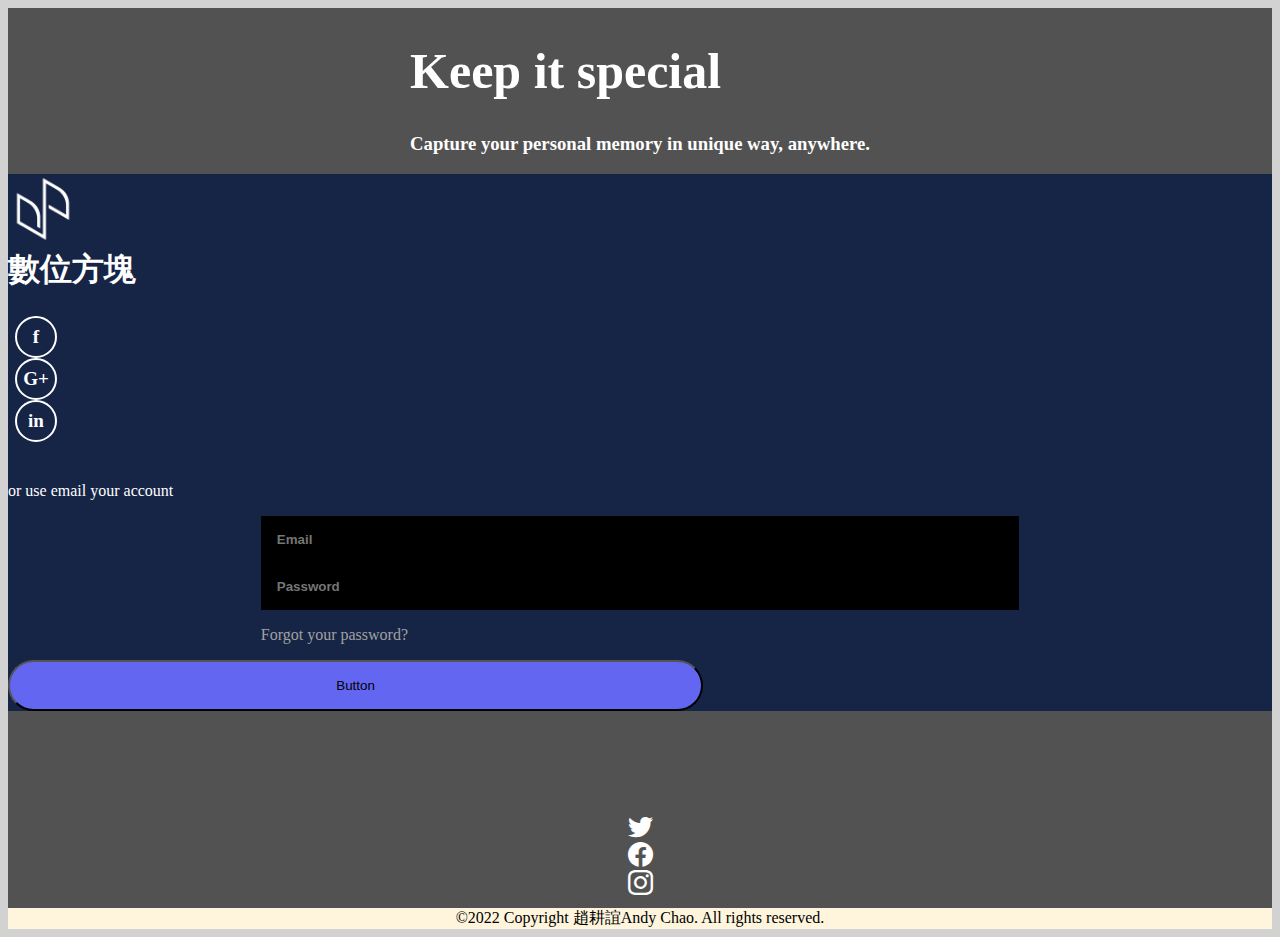
<file: bootstrapWork_pg_login.html>
<!DOCTYPE html>
<html lang="en">

<head>
  <meta charset="UTF-8">
  <meta http-equiv="X-UA-Compatible" content="IE=edge">
  <meta name="viewport" content="width=device-width, initial-scale=1.0">
  <title>login</title>
  <meta name="author" content="Andy Chao">
  <meta name="description" content="本網頁僅提供本人作品集使用。">
  <link href="https://cdn.jsdelivr.net/npm/bootstrap@5.1.3/dist/css/bootstrap.min.css" rel="stylesheet"
    integrity="sha384-1BmE4kWBq78iYhFldvKuhfTAU6auU8tT94WrHftjDbrCEXSU1oBoqyl2QvZ6jIW3" crossorigin="anonymous">
  <link rel="stylesheet" href="./css/bootstrapWork_pg_login.css">
  <link rel="stylesheet" href="https://cdn.jsdelivr.net/npm/bootstrap-icons@1.8.1/font/bootstrap-icons.css">
  <style>
    /* Snippets Prevent Quick Suggestions close*/
  </style>
</head>

<body>
  <main>
    <div class="container-fluid">
      <div id="login" class="row">

        <div id="login_left" class="col-lg-6">
          <div id="text-left">
            <h1>Keep it special</h1>
            <h3>Capture your personal memory in unique way, anywhere.</h3>
          </div>
          <div id="OC-icon" class="d-flex">
            <div>
              <i class="bi bi-twitter"></i>
            </div>
            <div>
              <i class="bi bi-facebook"></i>
            </div>
            <div>
              <i class="bi bi-instagram"></i>
            </div>
          </div>
        </div>



        <div id="login_right" class="col-lg-6 col-12 d-flex align-items-center">
          <div class="row">
            <div class="d-flex align-items-center justify-content-center my-3">
              <img src="./image/數位方塊LOGO.png" width="70" alt="">
              <h1>數位方塊</h1>
            </div>

            <div id="fake-icon" class="d-flex justify-content-center align-items-center">
              <div>
                <p>f</p>
              </div>
              <div>
                <p>G+</p>
              </div>
              <div>
                <p>in</p>
              </div>
            </div>

            <div class="d-flex justify-content-center">
              <p style="color: white;">or use email your account</p>
            </div>

            <div id="email-Pass-input">
              <div class="">
                <!-- input變成block的狀態下可以設定Width%數的寬度 -->
                <input type="email" name="email" placeholder="Email">
              </div>
              <div class="py-4">
                <input type="password" name="password" placeholder="Password">
              </div>
              <div class="d-flex flex-row-reverse">
                <a href="">
                  <p>Forgot your password?</p>
                </a>
              </div>
            </div>

            <div class="d-flex justify-content-center">
              <button class="btn btn-primary" type="submit">Button</button>
            </div>

            <div id="OC-icon-2" class="">
              <div>
                <i class="bi bi-twitter"></i>
              </div>
              <div>
                <i class="bi bi-facebook"></i>
              </div>
              <div>
                <i class="bi bi-instagram"></i>
              </div>
            </div>

          </div>
        </div>


      </div>
    </div>
  </main>






  <div style="background-color: rgb(255, 245, 221); text-align: center;">©2022 Copyright 趙耕誼Andy Chao. All rights reserved.</div>
  <script src="https://cdn.jsdelivr.net/npm/bootstrap@5.1.3/dist/js/bootstrap.bundle.min.js"
    integrity="sha384-ka7Sk0Gln4gmtz2MlQnikT1wXgYsOg+OMhuP+IlRH9sENBO0LRn5q+8nbTov4+1p" crossorigin="anonymous">
    </script>

</body>

</html>
</file>
<file: css/bootstrapWork_pg_cart.css>
* {
  -webkit-box-sizing: border-box;
          box-sizing: border-box;
  -webkit-transition: 0.5s;
  transition: 0.5s;
}

#navbarSupportedContent .btn {
  padding: 1rem 1.2rem;
}

#navbarSupportedContent .btn-hover:hover {
  background-color: gainsboro;
}

#navbarSupportedContent .cart-i {
  font-size: 30px;
}

#navbarSupportedContent .drop-link {
  display: inline-block;
  color: #212529;
  text-align: center;
  text-decoration: none;
  font-size: 30px;
  cursor: pointer;
  border: 1px solid transparent;
  padding: 1rem 1.2rem;
  border-radius: 0.25rem;
  -webkit-transition: color .15s ease-in-out,background-color .15s ease-in-out,border-color .15s ease-in-out,-webkit-box-shadow .15s ease-in-out;
  transition: color .15s ease-in-out,background-color .15s ease-in-out,border-color .15s ease-in-out,-webkit-box-shadow .15s ease-in-out;
  transition: color .15s ease-in-out,background-color .15s ease-in-out,border-color .15s ease-in-out,box-shadow .15s ease-in-out;
  transition: color .15s ease-in-out,background-color .15s ease-in-out,border-color .15s ease-in-out,box-shadow .15s ease-in-out,-webkit-box-shadow .15s ease-in-out;
}

#cart {
  background-color: #dedede;
  padding: 48px 0%;
}

#cart #cart-inner {
  background-color: whitesmoke;
  width: 1040px;
  margin: auto;
  border-radius: 10px;
  -webkit-box-shadow: 0 0 30px 1px #b6b6b6;
          box-shadow: 0 0 30px 1px #b6b6b6;
}

#cart #cart-inner .progress-line-box .progress-line {
  position: relative;
  width: 25%;
  display: -webkit-box;
  display: -ms-flexbox;
  display: flex;
  -webkit-box-orient: vertical;
  -webkit-box-direction: normal;
      -ms-flex-direction: column;
          flex-direction: column;
  -webkit-box-pack: center;
      -ms-flex-pack: center;
          justify-content: center;
  -webkit-box-align: center;
      -ms-flex-align: center;
          align-items: center;
}

#cart #cart-inner .progress-line-box .progress-line > div {
  width: 100%;
  display: -webkit-box;
  display: -ms-flexbox;
  display: flex;
  -webkit-box-pack: center;
      -ms-flex-pack: center;
          justify-content: center;
  -webkit-box-align: center;
      -ms-flex-align: center;
          align-items: center;
  margin-bottom: 10px;
}

#cart #cart-inner .progress-line-box .progress-line .bar-line-left {
  position: absolute;
  left: 0px;
  -webkit-transform: translateX(-50%);
          transform: translateX(-50%);
  height: 7px;
  width: 75%;
  background-color: #e6e6e6;
  border-radius: 50px;
}

@media (max-width: 768px) {
  #cart #cart-inner .progress-line-box .progress-line .bar-line-left {
    width: 45%;
  }
}

#cart #cart-inner .progress-line-box .progress-line .progress1::after {
  content: '';
  display: block;
  height: 7px;
  width: 35%;
  background-color: #59dfa9;
  border-radius: 50px;
}

#cart #cart-inner .progress-line-box .progress-line .curcle {
  display: -webkit-box;
  display: -ms-flexbox;
  display: flex;
  -webkit-box-pack: center;
      -ms-flex-pack: center;
          justify-content: center;
  -webkit-box-align: center;
      -ms-flex-align: center;
          align-items: center;
  width: 40px;
  height: 40px;
  background-color: #10b981;
  border-radius: 50%;
}

#cart #cart-inner .progress-line-box .progress-line .curcle p {
  margin: 0;
  color: white;
  font-size: 20px;
}

#cart #cart-inner #Order-area p {
  font-size: 10px;
}

#cart #cart-inner #Order-area input {
  width: 2.3rem;
  border-radius: 5px;
  border: 1px solid #d7d7d7;
}

#cart #cart-inner #Order-area .head-img {
  width: 60px;
  height: 60px;
  background-image: url("../image/Chicken momo.jpg");
  background-position: center;
  background-size: cover;
  border-radius: 50%;
}

#cart #cart-inner #Order-area .head-img2 {
  width: 60px;
  height: 60px;
  background-image: url("../image/Spicy Mexican potatoes.jpg");
  background-position: center;
  background-size: cover;
  border-radius: 50%;
}

#cart #cart-inner #Order-area .head-img3 {
  width: 60px;
  height: 60px;
  background-image: url("../image/Breakfast.jpg");
  background-position: center;
  background-size: cover;
  border-radius: 50%;
}

#cart #cart-inner #totle span:nth-child(1) {
  font-size: 14px;
  color: gray;
}

#cart #cart-inner #totle span:nth-child(2) {
  font-weight: 600;
}

#cart #cart-inner #foot-button button {
  background-color: #3b82f6;
  color: white;
  padding: 10px 50px;
}

#cart #cart-inner #foot-button button:hover {
  background-color: #1263e6;
}

@media (max-width: 1040px) {
  #cart #cart-inner {
    width: 100%;
  }
}

@media (max-width: 768px) {
  #cart #cart-inner {
    width: 450px;
  }
  #cart #cart-inner .p-text {
    font-size: 10px;
  }
}

@media (max-width: 450px) {
  #cart #cart-inner {
    width: 100%;
  }
}

#CATEGORIES {
  padding: 96px 20px;
}

#CATEGORIES h5 {
  font-size: 15px;
}

#CATEGORIES a {
  color: black;
  text-decoration: none;
}

#CATEGORIES .ps80 {
  padding-left: 80px;
}

#CATEGORIES p {
  font-size: 14px;
}

#CATEGORIES > div:nth-child(2) > div {
  padding-top: 1rem;
  padding-bottom: 1rem;
}

@media (max-width: 768px) {
  #CATEGORIES {
    -webkit-box-orient: vertical;
    -webkit-box-direction: normal;
        -ms-flex-direction: column;
            flex-direction: column;
    text-align: center;
  }
  #CATEGORIES .ps80 {
    padding: 0;
  }
  #CATEGORIES > div:nth-child(1) > div {
    -webkit-box-pack: center;
        -ms-flex-pack: center;
            justify-content: center;
  }
}

#map-area {
  position: relative;
  height: 700px;
}

#map-area .Feedback-area {
  position: absolute;
  top: 50%;
  left: 50%;
  -webkit-transform: translate(-50%, -50%);
          transform: translate(-50%, -50%);
  width: 100%;
  padding: 0 100px;
}

@media (max-width: 768px) {
  #map-area .Feedback-area {
    padding: 0 25px;
  }
}

#map-area .Feedback-area .Feedback {
  width: 500px;
  height: 80%;
  margin-left: auto;
  background-color: white;
  border-radius: 15px;
  padding: 35px 25px;
  -webkit-box-shadow: 10px 20px 30px 5px #5a5a5a;
          box-shadow: 10px 20px 30px 5px #5a5a5a;
}

#map-area .Feedback-area .Feedback p {
  margin-bottom: 0%;
}

#map-area .Feedback-area .Feedback > p {
  font-size: 13px;
}

#map-area .Feedback-area .Feedback h6 {
  font-size: 19px;
}

#map-area .Feedback-area .Feedback input {
  padding: 0.5rem;
  width: 100%;
}

#map-area .Feedback-area .Feedback .Message {
  width: 100%;
  resize: none;
}

#map-area .Feedback-area .Feedback .btn-primary {
  background-color: #6366f1;
}

@media (max-width: 1400px) {
  #map-area .Feedback-area .Feedback {
    width: 450px;
  }
}

@media (max-width: 1200px) {
  #map-area .Feedback-area .Feedback {
    width: 400px;
  }
}

@media (max-width: 992px) {
  #map-area .Feedback-area .Feedback {
    width: 400px;
  }
}

@media (max-width: 768px) {
  #map-area .Feedback-area .Feedback {
    width: 100%;
  }
}

#foot {
  padding: 1rem 0;
}

#foot i, #foot p {
  font-size: 20px;
  margin: 0;
  color: grey;
}

#foot .right > div {
  margin: 0 0.5rem;
}
/*# sourceMappingURL=bootstrapWork_pg_cart.css.map */
</file>
<file: css/bootstrapWork_pg_cart_four.css>
* {
  -webkit-box-sizing: border-box;
          box-sizing: border-box;
  -webkit-transition: 0.5s;
  transition: 0.5s;
}

#navbarSupportedContent .btn {
  padding: 1rem 1.2rem;
}

#navbarSupportedContent .btn-hover:hover {
  background-color: gainsboro;
}

#navbarSupportedContent .cart-i {
  font-size: 30px;
}

#navbarSupportedContent .drop-link {
  display: inline-block;
  color: #212529;
  text-align: center;
  text-decoration: none;
  font-size: 30px;
  cursor: pointer;
  border: 1px solid transparent;
  padding: 1rem 1.2rem;
  border-radius: 0.25rem;
  -webkit-transition: color .15s ease-in-out,background-color .15s ease-in-out,border-color .15s ease-in-out,-webkit-box-shadow .15s ease-in-out;
  transition: color .15s ease-in-out,background-color .15s ease-in-out,border-color .15s ease-in-out,-webkit-box-shadow .15s ease-in-out;
  transition: color .15s ease-in-out,background-color .15s ease-in-out,border-color .15s ease-in-out,box-shadow .15s ease-in-out;
  transition: color .15s ease-in-out,background-color .15s ease-in-out,border-color .15s ease-in-out,box-shadow .15s ease-in-out,-webkit-box-shadow .15s ease-in-out;
}

#cart {
  background-color: #dedede;
  padding: 48px 0%;
}

#cart #cart-inner {
  background-color: whitesmoke;
  width: 1040px;
  margin: auto;
  border-radius: 10px;
  -webkit-box-shadow: 0 0 30px 1px #b6b6b6;
          box-shadow: 0 0 30px 1px #b6b6b6;
}

#cart #cart-inner .progress-line-box .progress-line {
  position: relative;
  width: 25%;
  display: -webkit-box;
  display: -ms-flexbox;
  display: flex;
  -webkit-box-orient: vertical;
  -webkit-box-direction: normal;
      -ms-flex-direction: column;
          flex-direction: column;
  -webkit-box-pack: center;
      -ms-flex-pack: center;
          justify-content: center;
  -webkit-box-align: center;
      -ms-flex-align: center;
          align-items: center;
}

#cart #cart-inner .progress-line-box .progress-line > div {
  width: 100%;
  display: -webkit-box;
  display: -ms-flexbox;
  display: flex;
  -webkit-box-pack: center;
      -ms-flex-pack: center;
          justify-content: center;
  -webkit-box-align: center;
      -ms-flex-align: center;
          align-items: center;
  margin-bottom: 10px;
}

#cart #cart-inner .progress-line-box .progress-line .bar-line-left {
  position: absolute;
  left: 0px;
  -webkit-transform: translateX(-50%);
          transform: translateX(-50%);
  height: 7px;
  width: 75%;
  background-color: #e6e6e6;
  border-radius: 50px;
}

@media (max-width: 768px) {
  #cart #cart-inner .progress-line-box .progress-line .bar-line-left {
    width: 45%;
  }
}

#cart #cart-inner .progress-line-box .progress-line .progress1::after {
  content: '';
  display: block;
  height: 7px;
  width: 100%;
  background-color: #59dfa9;
  border-radius: 50px;
}

#cart #cart-inner .progress-line-box .progress-line .progress2::after {
  content: '';
  display: block;
  height: 7px;
  width: 100%;
  background-color: #59dfa9;
  border-radius: 50px;
}

#cart #cart-inner .progress-line-box .progress-line .progress3::after {
  content: '';
  display: block;
  height: 7px;
  width: 100%;
  background-color: #59dfa9;
  border-radius: 50px;
}

#cart #cart-inner .progress-line-box .progress-line .curcle {
  display: -webkit-box;
  display: -ms-flexbox;
  display: flex;
  -webkit-box-pack: center;
      -ms-flex-pack: center;
          justify-content: center;
  -webkit-box-align: center;
      -ms-flex-align: center;
          align-items: center;
  width: 40px;
  height: 40px;
  background-color: #10b981;
  border-radius: 50%;
}

#cart #cart-inner .progress-line-box .progress-line .curcle p {
  margin: 0;
  color: white;
  font-size: 20px;
}

#cart #cart-inner .OrderText {
  padding-top: 20px;
  font-size: 50px;
  font-weight: 600;
}

#cart #cart-inner #Order-area p {
  font-size: 10px;
}

#cart #cart-inner #Order-area input {
  width: 2.3rem;
  border-radius: 5px;
  border: 1px solid #d7d7d7;
}

#cart #cart-inner #Order-area .head-img {
  width: 60px;
  height: 60px;
  background-image: url("../image/Chicken momo.jpg");
  background-position: center;
  background-size: cover;
  border-radius: 50%;
}

#cart #cart-inner #Order-area .head-img2 {
  width: 60px;
  height: 60px;
  background-image: url("../image/Spicy Mexican potatoes.jpg");
  background-position: center;
  background-size: cover;
  border-radius: 50%;
}

#cart #cart-inner #Order-area .head-img3 {
  width: 60px;
  height: 60px;
  background-image: url("../image/Breakfast.jpg");
  background-position: center;
  background-size: cover;
  border-radius: 50%;
}

#cart #cart-inner #totle span:nth-child(1) {
  font-size: 14px;
  color: gray;
}

#cart #cart-inner #totle span:nth-child(2) {
  font-weight: 600;
}

#cart #cart-inner #foot-button button {
  background-color: #3b82f6;
  color: white;
  padding: 10px 50px;
}

#cart #cart-inner #foot-button button:hover {
  background-color: #1263e6;
}

@media (max-width: 1040px) {
  #cart #cart-inner {
    width: 100%;
  }
}

@media (max-width: 768px) {
  #cart #cart-inner {
    width: 450px;
  }
  #cart #cart-inner .p-text {
    font-size: 10px;
  }
}

@media (max-width: 450px) {
  #cart #cart-inner {
    width: 100%;
  }
}

#CATEGORIES {
  padding: 96px 20px;
}

#CATEGORIES h5 {
  font-size: 15px;
}

#CATEGORIES a {
  color: black;
  text-decoration: none;
}

#CATEGORIES .ps80 {
  padding-left: 80px;
}

#CATEGORIES p {
  font-size: 14px;
}

#CATEGORIES > div:nth-child(2) > div {
  padding-top: 1rem;
  padding-bottom: 1rem;
}

@media (max-width: 768px) {
  #CATEGORIES {
    -webkit-box-orient: vertical;
    -webkit-box-direction: normal;
        -ms-flex-direction: column;
            flex-direction: column;
    text-align: center;
  }
  #CATEGORIES .ps80 {
    padding: 0;
  }
  #CATEGORIES > div:nth-child(1) > div {
    -webkit-box-pack: center;
        -ms-flex-pack: center;
            justify-content: center;
  }
}

#map-area {
  position: relative;
  height: 700px;
}

#map-area .Feedback-area {
  position: absolute;
  top: 50%;
  left: 50%;
  -webkit-transform: translate(-50%, -50%);
          transform: translate(-50%, -50%);
  width: 100%;
  padding: 0 100px;
}

@media (max-width: 768px) {
  #map-area .Feedback-area {
    padding: 0 25px;
  }
}

#map-area .Feedback-area .Feedback {
  width: 500px;
  height: 80%;
  margin-left: auto;
  background-color: white;
  border-radius: 15px;
  padding: 35px 25px;
  -webkit-box-shadow: 10px 20px 30px 5px #5a5a5a;
          box-shadow: 10px 20px 30px 5px #5a5a5a;
}

#map-area .Feedback-area .Feedback p {
  margin-bottom: 0%;
}

#map-area .Feedback-area .Feedback > p {
  font-size: 13px;
}

#map-area .Feedback-area .Feedback h6 {
  font-size: 19px;
}

#map-area .Feedback-area .Feedback input {
  padding: 0.5rem;
  width: 100%;
}

#map-area .Feedback-area .Feedback .Message {
  width: 100%;
  resize: none;
}

#map-area .Feedback-area .Feedback .btn-primary {
  background-color: #6366f1;
}

@media (max-width: 1400px) {
  #map-area .Feedback-area .Feedback {
    width: 450px;
  }
}

@media (max-width: 1200px) {
  #map-area .Feedback-area .Feedback {
    width: 400px;
  }
}

@media (max-width: 992px) {
  #map-area .Feedback-area .Feedback {
    width: 400px;
  }
}

@media (max-width: 768px) {
  #map-area .Feedback-area .Feedback {
    width: 100%;
  }
}

#foot {
  padding: 1rem 0;
}

#foot i, #foot p {
  font-size: 20px;
  margin: 0;
  color: grey;
}

#foot .right > div {
  margin: 0 0.5rem;
}
/*# sourceMappingURL=bootstrapWork_pg_cart_four.css.map */
</file>
<file: css/bootstrapWork_pg_cart_tree.css>
* {
  -webkit-box-sizing: border-box;
          box-sizing: border-box;
  -webkit-transition: 0.5s;
  transition: 0.5s;
}

#navbarSupportedContent .btn {
  padding: 1rem 1.2rem;
}

#navbarSupportedContent .btn-hover:hover {
  background-color: gainsboro;
}

#navbarSupportedContent .cart-i {
  font-size: 30px;
}

#navbarSupportedContent .drop-link {
  display: inline-block;
  color: #212529;
  text-align: center;
  text-decoration: none;
  font-size: 30px;
  cursor: pointer;
  border: 1px solid transparent;
  padding: 1rem 1.2rem;
  border-radius: 0.25rem;
  -webkit-transition: color .15s ease-in-out,background-color .15s ease-in-out,border-color .15s ease-in-out,-webkit-box-shadow .15s ease-in-out;
  transition: color .15s ease-in-out,background-color .15s ease-in-out,border-color .15s ease-in-out,-webkit-box-shadow .15s ease-in-out;
  transition: color .15s ease-in-out,background-color .15s ease-in-out,border-color .15s ease-in-out,box-shadow .15s ease-in-out;
  transition: color .15s ease-in-out,background-color .15s ease-in-out,border-color .15s ease-in-out,box-shadow .15s ease-in-out,-webkit-box-shadow .15s ease-in-out;
}

#cart {
  background-color: #dedede;
  padding: 48px 0%;
}

#cart #cart-inner {
  background-color: whitesmoke;
  width: 1040px;
  margin: auto;
  border-radius: 10px;
  -webkit-box-shadow: 0 0 30px 1px #b6b6b6;
          box-shadow: 0 0 30px 1px #b6b6b6;
}

#cart #cart-inner .progress-line-box .progress-line {
  position: relative;
  width: 25%;
  display: -webkit-box;
  display: -ms-flexbox;
  display: flex;
  -webkit-box-orient: vertical;
  -webkit-box-direction: normal;
      -ms-flex-direction: column;
          flex-direction: column;
  -webkit-box-pack: center;
      -ms-flex-pack: center;
          justify-content: center;
  -webkit-box-align: center;
      -ms-flex-align: center;
          align-items: center;
}

#cart #cart-inner .progress-line-box .progress-line > div {
  width: 100%;
  display: -webkit-box;
  display: -ms-flexbox;
  display: flex;
  -webkit-box-pack: center;
      -ms-flex-pack: center;
          justify-content: center;
  -webkit-box-align: center;
      -ms-flex-align: center;
          align-items: center;
  margin-bottom: 10px;
}

#cart #cart-inner .progress-line-box .progress-line .bar-line-left {
  position: absolute;
  left: 0px;
  -webkit-transform: translateX(-50%);
          transform: translateX(-50%);
  height: 7px;
  width: 75%;
  background-color: #e6e6e6;
  border-radius: 50px;
}

@media (max-width: 768px) {
  #cart #cart-inner .progress-line-box .progress-line .bar-line-left {
    width: 45%;
  }
}

#cart #cart-inner .progress-line-box .progress-line .progress1::after {
  content: '';
  display: block;
  height: 7px;
  width: 100%;
  background-color: #59dfa9;
  border-radius: 50px;
}

#cart #cart-inner .progress-line-box .progress-line .progress2::after {
  content: '';
  display: block;
  height: 7px;
  width: 100%;
  background-color: #59dfa9;
  border-radius: 50px;
}

#cart #cart-inner .progress-line-box .progress-line .progress3::after {
  content: '';
  display: block;
  height: 7px;
  width: 33%;
  background-color: #59dfa9;
  border-radius: 50px;
}

#cart #cart-inner .progress-line-box .progress-line .curcle {
  display: -webkit-box;
  display: -ms-flexbox;
  display: flex;
  -webkit-box-pack: center;
      -ms-flex-pack: center;
          justify-content: center;
  -webkit-box-align: center;
      -ms-flex-align: center;
          align-items: center;
  width: 40px;
  height: 40px;
  background-color: #10b981;
  border-radius: 50%;
}

#cart #cart-inner .progress-line-box .progress-line .curcle p {
  margin: 0;
  color: white;
  font-size: 20px;
}

#cart #cart-inner #Order-area input {
  width: 100%;
  padding: 0.6rem 1.5rem;
  border-radius: 5px;
  border: 1px solid #d7d7d7;
}

#cart #cart-inner #totle span:nth-child(1) {
  font-size: 14px;
  color: gray;
}

#cart #cart-inner #totle span:nth-child(2) {
  font-weight: 600;
}

#cart #cart-inner #foot-button .btnA {
  background-color: white;
  border: 2px solid  #3b82f6;
  color: #3b82f6;
  padding: 10px 50px;
}

#cart #cart-inner #foot-button .btnB {
  background-color: #3b82f6;
  color: white;
  padding: 10px 50px;
}

#cart #cart-inner #foot-button button:hover {
  background-color: #1263e6;
  color: white;
}

@media (max-width: 1040px) {
  #cart #cart-inner {
    width: 100%;
  }
}

@media (max-width: 768px) {
  #cart #cart-inner {
    width: 450px;
  }
  #cart #cart-inner .p-text {
    font-size: 10px;
  }
}

@media (max-width: 450px) {
  #cart #cart-inner {
    width: 100%;
  }
}

#CATEGORIES {
  padding: 96px 20px;
}

#CATEGORIES h5 {
  font-size: 15px;
}

#CATEGORIES a {
  color: black;
  text-decoration: none;
}

#CATEGORIES .ps80 {
  padding-left: 80px;
}

#CATEGORIES p {
  font-size: 14px;
}

#CATEGORIES > div:nth-child(2) > div {
  padding-top: 1rem;
  padding-bottom: 1rem;
}

@media (max-width: 768px) {
  #CATEGORIES {
    -webkit-box-orient: vertical;
    -webkit-box-direction: normal;
        -ms-flex-direction: column;
            flex-direction: column;
    text-align: center;
  }
  #CATEGORIES .ps80 {
    padding: 0;
  }
  #CATEGORIES > div:nth-child(1) > div {
    -webkit-box-pack: center;
        -ms-flex-pack: center;
            justify-content: center;
  }
}

#map-area {
  position: relative;
  height: 700px;
}

#map-area .Feedback-area {
  position: absolute;
  top: 50%;
  left: 50%;
  -webkit-transform: translate(-50%, -50%);
          transform: translate(-50%, -50%);
  width: 100%;
  padding: 0 100px;
}

@media (max-width: 768px) {
  #map-area .Feedback-area {
    padding: 0 25px;
  }
}

#map-area .Feedback-area .Feedback {
  width: 500px;
  height: 80%;
  margin-left: auto;
  background-color: white;
  border-radius: 15px;
  padding: 35px 25px;
  -webkit-box-shadow: 10px 20px 30px 5px #5a5a5a;
          box-shadow: 10px 20px 30px 5px #5a5a5a;
}

#map-area .Feedback-area .Feedback p {
  margin-bottom: 0%;
}

#map-area .Feedback-area .Feedback > p {
  font-size: 13px;
}

#map-area .Feedback-area .Feedback h6 {
  font-size: 19px;
}

#map-area .Feedback-area .Feedback input {
  padding: 0.5rem;
  width: 100%;
}

#map-area .Feedback-area .Feedback .Message {
  width: 100%;
  resize: none;
}

#map-area .Feedback-area .Feedback .btn-primary {
  background-color: #6366f1;
}

@media (max-width: 1400px) {
  #map-area .Feedback-area .Feedback {
    width: 450px;
  }
}

@media (max-width: 1200px) {
  #map-area .Feedback-area .Feedback {
    width: 400px;
  }
}

@media (max-width: 992px) {
  #map-area .Feedback-area .Feedback {
    width: 400px;
  }
}

@media (max-width: 768px) {
  #map-area .Feedback-area .Feedback {
    width: 100%;
  }
}

#foot {
  padding: 1rem 0;
}

#foot i, #foot p {
  font-size: 20px;
  margin: 0;
  color: grey;
}

#foot .right > div {
  margin: 0 0.5rem;
}
/*# sourceMappingURL=bootstrapWork_pg_cart_tree.css.map */
</file>
<file: css/bootstrapWork_pg_cart_two.css>
* {
  -webkit-box-sizing: border-box;
          box-sizing: border-box;
  -webkit-transition: 0.5s;
  transition: 0.5s;
}

#navbarSupportedContent .btn {
  padding: 1rem 1.2rem;
}

#navbarSupportedContent .btn-hover:hover {
  background-color: gainsboro;
}

#navbarSupportedContent .cart-i {
  font-size: 30px;
}

#navbarSupportedContent .drop-link {
  display: inline-block;
  color: #212529;
  text-align: center;
  text-decoration: none;
  font-size: 30px;
  cursor: pointer;
  border: 1px solid transparent;
  padding: 1rem 1.2rem;
  border-radius: 0.25rem;
  -webkit-transition: color .15s ease-in-out,background-color .15s ease-in-out,border-color .15s ease-in-out,-webkit-box-shadow .15s ease-in-out;
  transition: color .15s ease-in-out,background-color .15s ease-in-out,border-color .15s ease-in-out,-webkit-box-shadow .15s ease-in-out;
  transition: color .15s ease-in-out,background-color .15s ease-in-out,border-color .15s ease-in-out,box-shadow .15s ease-in-out;
  transition: color .15s ease-in-out,background-color .15s ease-in-out,border-color .15s ease-in-out,box-shadow .15s ease-in-out,-webkit-box-shadow .15s ease-in-out;
}

#cart {
  background-color: #dedede;
  padding: 48px 0%;
}

#cart #cart-inner {
  background-color: whitesmoke;
  width: 1040px;
  margin: auto;
  border-radius: 10px;
  -webkit-box-shadow: 0 0 30px 1px #b6b6b6;
          box-shadow: 0 0 30px 1px #b6b6b6;
}

#cart #cart-inner .progress-line-box .progress-line {
  position: relative;
  width: 25%;
  display: -webkit-box;
  display: -ms-flexbox;
  display: flex;
  -webkit-box-orient: vertical;
  -webkit-box-direction: normal;
      -ms-flex-direction: column;
          flex-direction: column;
  -webkit-box-pack: center;
      -ms-flex-pack: center;
          justify-content: center;
  -webkit-box-align: center;
      -ms-flex-align: center;
          align-items: center;
}

#cart #cart-inner .progress-line-box .progress-line > div {
  width: 100%;
  display: -webkit-box;
  display: -ms-flexbox;
  display: flex;
  -webkit-box-pack: center;
      -ms-flex-pack: center;
          justify-content: center;
  -webkit-box-align: center;
      -ms-flex-align: center;
          align-items: center;
  margin-bottom: 10px;
}

#cart #cart-inner .progress-line-box .progress-line .bar-line-left {
  position: absolute;
  left: 0px;
  -webkit-transform: translateX(-50%);
          transform: translateX(-50%);
  height: 7px;
  width: 75%;
  background-color: #e6e6e6;
  border-radius: 50px;
}

@media (max-width: 768px) {
  #cart #cart-inner .progress-line-box .progress-line .bar-line-left {
    width: 45%;
  }
}

#cart #cart-inner .progress-line-box .progress-line .progress1::after {
  content: '';
  display: block;
  height: 7px;
  width: 100%;
  background-color: #59dfa9;
  border-radius: 50px;
}

#cart #cart-inner .progress-line-box .progress-line .progress2::after {
  content: '';
  display: block;
  height: 7px;
  width: 33%;
  background-color: #59dfa9;
  border-radius: 50px;
}

#cart #cart-inner .progress-line-box .progress-line .curcle {
  display: -webkit-box;
  display: -ms-flexbox;
  display: flex;
  -webkit-box-pack: center;
      -ms-flex-pack: center;
          justify-content: center;
  -webkit-box-align: center;
      -ms-flex-align: center;
          align-items: center;
  width: 40px;
  height: 40px;
  background-color: #10b981;
  border-radius: 50%;
}

#cart #cart-inner .progress-line-box .progress-line .curcle p {
  margin: 0;
  color: white;
  font-size: 20px;
}

#cart #cart-inner .Order-area input {
  width: 2.3rem;
  border-radius: 5px;
  border: 1px solid #d7d7d7;
}

#cart #cart-inner #totle span:nth-child(1) {
  font-size: 14px;
  color: gray;
}

#cart #cart-inner #totle span:nth-child(2) {
  font-weight: 600;
}

#cart #cart-inner #foot-button .btnA {
  background-color: white;
  border: 2px solid  #3b82f6;
  color: #3b82f6;
  padding: 10px 50px;
}

#cart #cart-inner #foot-button .btnB {
  background-color: #3b82f6;
  color: white;
  padding: 10px 50px;
}

#cart #cart-inner #foot-button button:hover {
  background-color: #1263e6;
  color: white;
}

@media (max-width: 1040px) {
  #cart #cart-inner {
    width: 100%;
  }
}

@media (max-width: 768px) {
  #cart #cart-inner {
    width: 450px;
  }
  #cart #cart-inner .p-text {
    font-size: 10px;
  }
}

@media (max-width: 450px) {
  #cart #cart-inner {
    width: 100%;
  }
}

#CATEGORIES {
  padding: 96px 20px;
}

#CATEGORIES h5 {
  font-size: 15px;
}

#CATEGORIES a {
  color: black;
  text-decoration: none;
}

#CATEGORIES .ps80 {
  padding-left: 80px;
}

#CATEGORIES p {
  font-size: 14px;
}

#CATEGORIES > div:nth-child(2) > div {
  padding-top: 1rem;
  padding-bottom: 1rem;
}

@media (max-width: 768px) {
  #CATEGORIES {
    -webkit-box-orient: vertical;
    -webkit-box-direction: normal;
        -ms-flex-direction: column;
            flex-direction: column;
    text-align: center;
  }
  #CATEGORIES .ps80 {
    padding: 0;
  }
  #CATEGORIES > div:nth-child(1) > div {
    -webkit-box-pack: center;
        -ms-flex-pack: center;
            justify-content: center;
  }
}

#map-area {
  position: relative;
  height: 700px;
}

#map-area .Feedback-area {
  position: absolute;
  top: 50%;
  left: 50%;
  -webkit-transform: translate(-50%, -50%);
          transform: translate(-50%, -50%);
  width: 100%;
  padding: 0 100px;
}

@media (max-width: 768px) {
  #map-area .Feedback-area {
    padding: 0 25px;
  }
}

#map-area .Feedback-area .Feedback {
  width: 500px;
  height: 80%;
  margin-left: auto;
  background-color: white;
  border-radius: 15px;
  padding: 35px 25px;
  -webkit-box-shadow: 10px 20px 30px 5px #5a5a5a;
          box-shadow: 10px 20px 30px 5px #5a5a5a;
}

#map-area .Feedback-area .Feedback p {
  margin-bottom: 0%;
}

#map-area .Feedback-area .Feedback > p {
  font-size: 13px;
}

#map-area .Feedback-area .Feedback h6 {
  font-size: 19px;
}

#map-area .Feedback-area .Feedback input {
  padding: 0.5rem;
  width: 100%;
}

#map-area .Feedback-area .Feedback .Message {
  width: 100%;
  resize: none;
}

#map-area .Feedback-area .Feedback .btn-primary {
  background-color: #6366f1;
}

@media (max-width: 1400px) {
  #map-area .Feedback-area .Feedback {
    width: 450px;
  }
}

@media (max-width: 1200px) {
  #map-area .Feedback-area .Feedback {
    width: 400px;
  }
}

@media (max-width: 992px) {
  #map-area .Feedback-area .Feedback {
    width: 400px;
  }
}

@media (max-width: 768px) {
  #map-area .Feedback-area .Feedback {
    width: 100%;
  }
}

#foot {
  padding: 1rem 0;
}

#foot i, #foot p {
  font-size: 20px;
  margin: 0;
  color: grey;
}

#foot .right > div {
  margin: 0 0.5rem;
}
/*# sourceMappingURL=bootstrapWork_pg_cart_two.css.map */
</file>
<file: css/bootstrapWork_pg_login.css>
* {
  -webkit-box-sizing: border-box;
          box-sizing: border-box;
  -webkit-transition: 0.5s;
  transition: 0.5s;
}

body {
  background-image: url("../image/1920.jpg");
  background-position: center;
  background-size: cover;
  background-repeat: no-repeat;
}

main {
  background-color: rgba(0, 0, 0, 0.607);
}

#login {
  height: 100vh;
  position: relative;
}

#login #login_left {
  display: -webkit-box;
  display: -ms-flexbox;
  display: flex;
  -webkit-box-pack: center;
      -ms-flex-pack: center;
          justify-content: center;
  -webkit-box-align: center;
      -ms-flex-align: center;
          align-items: center;
}

#login #login_left #text-left {
  color: white;
  padding: 0 96px;
}

#login #login_left #text-left h1 {
  font-size: 50px;
  font-weight: 700;
}

#login #login_left #OC-icon {
  position: absolute;
  bottom: 10px;
}

#login #login_left #OC-icon > div {
  color: white;
  font-size: 25px;
  padding: 0 10px;
}

@media (max-width: 992px) {
  #login #login_left {
    display: none;
  }
}

#login #login_right {
  background-color: #162446;
  position: relative;
}

#login #login_right h1 {
  color: white;
  margin: 0;
  font-weight: 600;
}

#login #login_right #fake-icon {
  padding: 24px 0;
  color: white;
}

#login #login_right #fake-icon > div {
  margin: 0px 7px;
  width: 42px;
  height: 42px;
  border: 2px solid white;
  border-radius: 50%;
  display: -webkit-box;
  display: -ms-flexbox;
  display: flex;
  -webkit-box-pack: center;
      -ms-flex-pack: center;
          justify-content: center;
  -webkit-box-align: center;
      -ms-flex-align: center;
          align-items: center;
}

#login #login_right #fake-icon > div p {
  margin: 0;
  font-weight: 600;
  font-size: 19px;
}

#login #login_right #email-Pass-input {
  padding: 0 20%;
}

#login #login_right #email-Pass-input input {
  width: 100%;
  padding: 1rem;
  background-color: black;
  border: 0;
  font-weight: 600;
}

#login #login_right #email-Pass-input a {
  text-decoration: none;
  color: #a1a1a1;
}

#login #login_right button {
  width: 55%;
  padding: 1rem;
  border-radius: 50px;
  background-color: #6366f1;
}

#login #login_right #OC-icon-2 {
  display: none;
  margin-top: 64px;
  bottom: 10px;
  padding: 16px;
}

#login #login_right #OC-icon-2 > div {
  color: white;
  font-size: 25px;
  padding: 0 10px;
}

@media (max-width: 992px) {
  #login #login_right #OC-icon-2 {
    display: -webkit-box;
    display: -ms-flexbox;
    display: flex;
    -webkit-box-pack: center;
        -ms-flex-pack: center;
            justify-content: center;
  }
}

@media (max-width: 992px) {
  #login #login_right {
    background-color: unset;
  }
}
/*# sourceMappingURL=bootstrapWork_pg_login.css.map */
</file>
